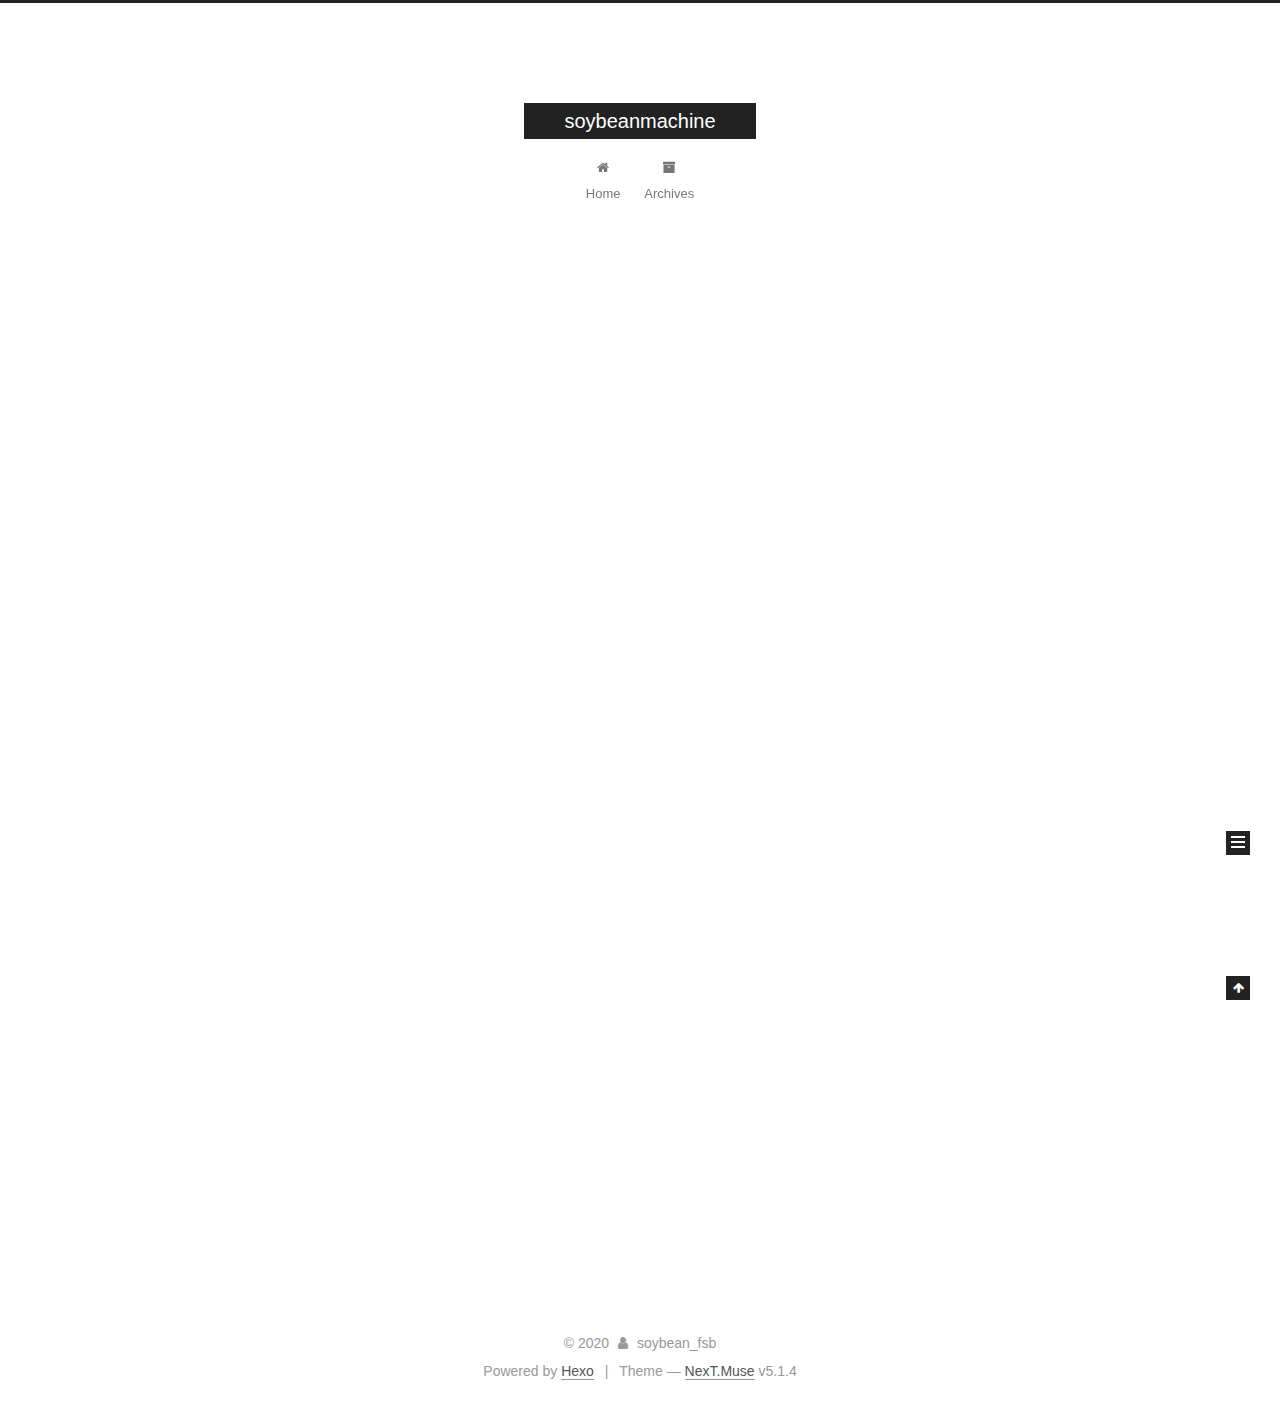
<file: index.html>
<!DOCTYPE html>



  


<html class="theme-next muse use-motion" lang="zh_CN">
<head>
  <meta charset="UTF-8"/>
<meta http-equiv="X-UA-Compatible" content="IE=edge" />
<meta name="viewport" content="width=device-width, initial-scale=1, maximum-scale=1"/>
<meta name="theme-color" content="#222">









<meta http-equiv="Cache-Control" content="no-transform" />
<meta http-equiv="Cache-Control" content="no-siteapp" />
















  
  
  <link href="/lib/fancybox/source/jquery.fancybox.css?v=2.1.5" rel="stylesheet" type="text/css" />







<link href="/lib/font-awesome/css/font-awesome.min.css?v=4.6.2" rel="stylesheet" type="text/css" />

<link href="/css/main.css?v=5.1.4" rel="stylesheet" type="text/css" />


  <link rel="apple-touch-icon" sizes="180x180" href="/images/apple-touch-icon-next.png?v=5.1.4">


  <link rel="icon" type="image/png" sizes="32x32" href="/images/favicon-32x32-next.png?v=5.1.4">


  <link rel="icon" type="image/png" sizes="16x16" href="/images/favicon-16x16-next.png?v=5.1.4">


  <link rel="mask-icon" href="/images/logo.svg?v=5.1.4" color="#222">





  <meta name="keywords" content="Hexo, NexT" />










<meta property="og:type" content="website">
<meta property="og:title" content="soybeanmachine">
<meta property="og:url" content="http://yoursite.com/index.html">
<meta property="og:site_name" content="soybeanmachine">
<meta property="og:locale" content="zh_CN">
<meta property="article:author" content="soybean_fsb">
<meta name="twitter:card" content="summary">



<script type="text/javascript" id="hexo.configurations">
  var NexT = window.NexT || {};
  var CONFIG = {
    root: '/',
    scheme: 'Muse',
    version: '5.1.4',
    sidebar: {"position":"left","display":"post","offset":12,"b2t":false,"scrollpercent":false,"onmobile":false},
    fancybox: true,
    tabs: true,
    motion: {"enable":true,"async":false,"transition":{"post_block":"fadeIn","post_header":"slideDownIn","post_body":"slideDownIn","coll_header":"slideLeftIn","sidebar":"slideUpIn"}},
    duoshuo: {
      userId: '0',
      author: 'Author'
    },
    algolia: {
      applicationID: '',
      apiKey: '',
      indexName: '',
      hits: {"per_page":10},
      labels: {"input_placeholder":"Search for Posts","hits_empty":"We didn't find any results for the search: ${query}","hits_stats":"${hits} results found in ${time} ms"}
    }
  };
</script>



  <link rel="canonical" href="http://yoursite.com/"/>





  <title>soybeanmachine</title>
  








<meta name="generator" content="Hexo 4.2.1"></head>

<body itemscope itemtype="http://schema.org/WebPage" lang="zh_CN">

  
  
    
  

  <div class="container sidebar-position-left 
  page-home">
    <div class="headband"></div>

    <header id="header" class="header" itemscope itemtype="http://schema.org/WPHeader">
      <div class="header-inner"><div class="site-brand-wrapper">
  <div class="site-meta ">
    

    <div class="custom-logo-site-title">
      <a href="/"  class="brand" rel="start">
        <span class="logo-line-before"><i></i></span>
        <span class="site-title">soybeanmachine</span>
        <span class="logo-line-after"><i></i></span>
      </a>
    </div>
      
        <p class="site-subtitle"></p>
      
  </div>

  <div class="site-nav-toggle">
    <button>
      <span class="btn-bar"></span>
      <span class="btn-bar"></span>
      <span class="btn-bar"></span>
    </button>
  </div>
</div>

<nav class="site-nav">
  

  
    <ul id="menu" class="menu">
      
        
        <li class="menu-item menu-item-home">
          <a href="/%20" rel="section">
            
              <i class="menu-item-icon fa fa-fw fa-home"></i> <br />
            
            Home
          </a>
        </li>
      
        
        <li class="menu-item menu-item-archives">
          <a href="/archives/%20" rel="section">
            
              <i class="menu-item-icon fa fa-fw fa-archive"></i> <br />
            
            Archives
          </a>
        </li>
      

      
    </ul>
  

  
</nav>



 </div>
    </header>

    <main id="main" class="main">
      <div class="main-inner">
        <div class="content-wrap">
          <div id="content" class="content">
            
  <section id="posts" class="posts-expand">
    
      

  

  
  
  

  <article class="post post-type-normal" itemscope itemtype="http://schema.org/Article">
  
  
  
  <div class="post-block">
    <link itemprop="mainEntityOfPage" href="http://yoursite.com/2020/07/19/hello-world/">

    <span hidden itemprop="author" itemscope itemtype="http://schema.org/Person">
      <meta itemprop="name" content="soybean_fsb">
      <meta itemprop="description" content="">
      <meta itemprop="image" content="/images/avatar.gif">
    </span>

    <span hidden itemprop="publisher" itemscope itemtype="http://schema.org/Organization">
      <meta itemprop="name" content="soybeanmachine">
    </span>

    
      <header class="post-header">

        
        
          <h1 class="post-title" itemprop="name headline">
                
                <a class="post-title-link" href="/2020/07/19/hello-world/" itemprop="url">Hello World</a></h1>
        

        <div class="post-meta">
          <span class="post-time">
            
              <span class="post-meta-item-icon">
                <i class="fa fa-calendar-o"></i>
              </span>
              
                <span class="post-meta-item-text">Posted on</span>
              
              <time title="Post created" itemprop="dateCreated datePublished" datetime="2020-07-19T02:09:01+08:00">
                2020-07-19
              </time>
            

            

            
          </span>

          

          
            
          

          
          

          

          

          

        </div>
      </header>
    

    
    
    
    <div class="post-body" itemprop="articleBody">

      
      

      
        
          
            <p>Welcome to <a href="https://hexo.io/" target="_blank" rel="noopener">Hexo</a>! This is your very first post. Check <a href="https://hexo.io/docs/" target="_blank" rel="noopener">documentation</a> for more info. If you get any problems when using Hexo, you can find the answer in <a href="https://hexo.io/docs/troubleshooting.html" target="_blank" rel="noopener">troubleshooting</a> or you can ask me on <a href="https://github.com/hexojs/hexo/issues" target="_blank" rel="noopener">GitHub</a>.</p>
<h2 id="Quick-Start"><a href="#Quick-Start" class="headerlink" title="Quick Start"></a>Quick Start</h2><h3 id="Create-a-new-post"><a href="#Create-a-new-post" class="headerlink" title="Create a new post"></a>Create a new post</h3><figure class="highlight bash"><table><tr><td class="gutter"><pre><span class="line">1</span><br></pre></td><td class="code"><pre><span class="line">$ hexo new <span class="string">"My New Post"</span></span><br></pre></td></tr></table></figure>

<p>More info: <a href="https://hexo.io/docs/writing.html" target="_blank" rel="noopener">Writing</a></p>
<h3 id="Run-server"><a href="#Run-server" class="headerlink" title="Run server"></a>Run server</h3><figure class="highlight bash"><table><tr><td class="gutter"><pre><span class="line">1</span><br></pre></td><td class="code"><pre><span class="line">$ hexo server</span><br></pre></td></tr></table></figure>

<p>More info: <a href="https://hexo.io/docs/server.html" target="_blank" rel="noopener">Server</a></p>
<h3 id="Generate-static-files"><a href="#Generate-static-files" class="headerlink" title="Generate static files"></a>Generate static files</h3><figure class="highlight bash"><table><tr><td class="gutter"><pre><span class="line">1</span><br></pre></td><td class="code"><pre><span class="line">$ hexo generate</span><br></pre></td></tr></table></figure>

<p>More info: <a href="https://hexo.io/docs/generating.html" target="_blank" rel="noopener">Generating</a></p>
<h3 id="Deploy-to-remote-sites"><a href="#Deploy-to-remote-sites" class="headerlink" title="Deploy to remote sites"></a>Deploy to remote sites</h3><figure class="highlight bash"><table><tr><td class="gutter"><pre><span class="line">1</span><br></pre></td><td class="code"><pre><span class="line">$ hexo deploy</span><br></pre></td></tr></table></figure>

<p>More info: <a href="https://hexo.io/docs/one-command-deployment.html" target="_blank" rel="noopener">Deployment</a></p>

          
        
      
    </div>
    
    
    

    

    

    

    <footer class="post-footer">
      

      

      

      
      
        <div class="post-eof"></div>
      
    </footer>
  </div>
  
  
  
  </article>


    
  </section>

  


          </div>
          


          

        </div>
        
          
  
  <div class="sidebar-toggle">
    <div class="sidebar-toggle-line-wrap">
      <span class="sidebar-toggle-line sidebar-toggle-line-first"></span>
      <span class="sidebar-toggle-line sidebar-toggle-line-middle"></span>
      <span class="sidebar-toggle-line sidebar-toggle-line-last"></span>
    </div>
  </div>

  <aside id="sidebar" class="sidebar">
    
    <div class="sidebar-inner">

      

      

      <section class="site-overview-wrap sidebar-panel sidebar-panel-active">
        <div class="site-overview">
          <div class="site-author motion-element" itemprop="author" itemscope itemtype="http://schema.org/Person">
            
              <p class="site-author-name" itemprop="name">soybean_fsb</p>
              <p class="site-description motion-element" itemprop="description"></p>
          </div>

          <nav class="site-state motion-element">

            
              <div class="site-state-item site-state-posts">
              
                <a href="/archives/%20%7C%7C%20archive">
              
                  <span class="site-state-item-count">1</span>
                  <span class="site-state-item-name">posts</span>
                </a>
              </div>
            

            

            

          </nav>

          

          

          
          

          
          

          

        </div>
      </section>

      

      

    </div>
  </aside>


        
      </div>
    </main>

    <footer id="footer" class="footer">
      <div class="footer-inner">
        <div class="copyright">&copy; <span itemprop="copyrightYear">2020</span>
  <span class="with-love">
    <i class="fa fa-user"></i>
  </span>
  <span class="author" itemprop="copyrightHolder">soybean_fsb</span>

  
</div>


  <div class="powered-by">Powered by <a class="theme-link" target="_blank" href="https://hexo.io">Hexo</a></div>



  <span class="post-meta-divider">|</span>



  <div class="theme-info">Theme &mdash; <a class="theme-link" target="_blank" href="https://github.com/iissnan/hexo-theme-next">NexT.Muse</a> v5.1.4</div>




        







        
      </div>
    </footer>

    
      <div class="back-to-top">
        <i class="fa fa-arrow-up"></i>
        
      </div>
    

    

  </div>

  

<script type="text/javascript">
  if (Object.prototype.toString.call(window.Promise) !== '[object Function]') {
    window.Promise = null;
  }
</script>









  












  
  
    <script type="text/javascript" src="/lib/jquery/index.js?v=2.1.3"></script>
  

  
  
    <script type="text/javascript" src="/lib/fastclick/lib/fastclick.min.js?v=1.0.6"></script>
  

  
  
    <script type="text/javascript" src="/lib/jquery_lazyload/jquery.lazyload.js?v=1.9.7"></script>
  

  
  
    <script type="text/javascript" src="/lib/velocity/velocity.min.js?v=1.2.1"></script>
  

  
  
    <script type="text/javascript" src="/lib/velocity/velocity.ui.min.js?v=1.2.1"></script>
  

  
  
    <script type="text/javascript" src="/lib/fancybox/source/jquery.fancybox.pack.js?v=2.1.5"></script>
  


  


  <script type="text/javascript" src="/js/src/utils.js?v=5.1.4"></script>

  <script type="text/javascript" src="/js/src/motion.js?v=5.1.4"></script>



  
  

  

  


  <script type="text/javascript" src="/js/src/bootstrap.js?v=5.1.4"></script>



  


  




	





  





  












  





  

  

  

  
  

  

  

  

</body>
</html>
</file>
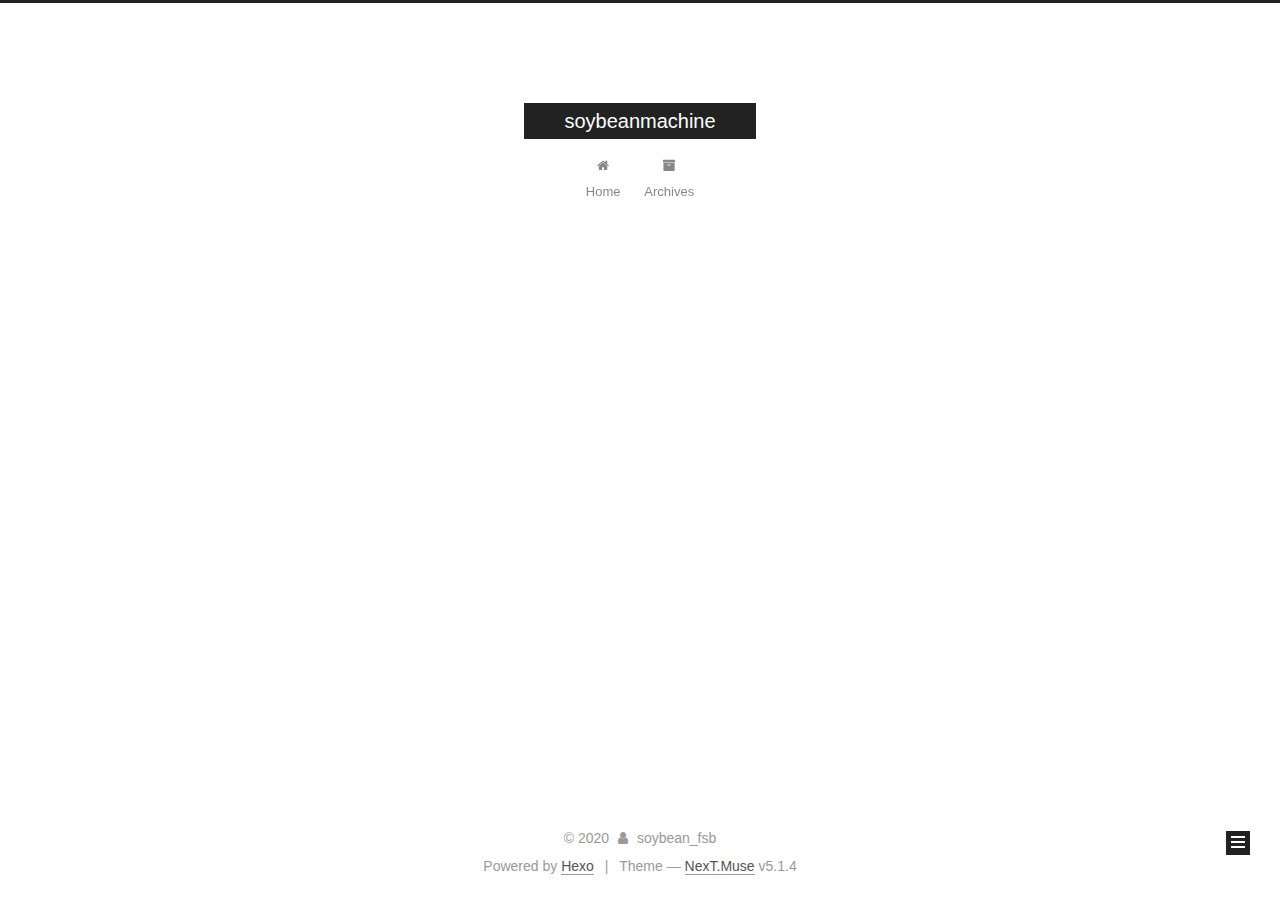
<file: archives/index.html>
<!DOCTYPE html>



  


<html class="theme-next muse use-motion" lang="zh_CN">
<head>
  <meta charset="UTF-8"/>
<meta http-equiv="X-UA-Compatible" content="IE=edge" />
<meta name="viewport" content="width=device-width, initial-scale=1, maximum-scale=1"/>
<meta name="theme-color" content="#222">









<meta http-equiv="Cache-Control" content="no-transform" />
<meta http-equiv="Cache-Control" content="no-siteapp" />
















  
  
  <link href="/lib/fancybox/source/jquery.fancybox.css?v=2.1.5" rel="stylesheet" type="text/css" />







<link href="/lib/font-awesome/css/font-awesome.min.css?v=4.6.2" rel="stylesheet" type="text/css" />

<link href="/css/main.css?v=5.1.4" rel="stylesheet" type="text/css" />


  <link rel="apple-touch-icon" sizes="180x180" href="/images/apple-touch-icon-next.png?v=5.1.4">


  <link rel="icon" type="image/png" sizes="32x32" href="/images/favicon-32x32-next.png?v=5.1.4">


  <link rel="icon" type="image/png" sizes="16x16" href="/images/favicon-16x16-next.png?v=5.1.4">


  <link rel="mask-icon" href="/images/logo.svg?v=5.1.4" color="#222">





  <meta name="keywords" content="Hexo, NexT" />










<meta property="og:type" content="website">
<meta property="og:title" content="soybeanmachine">
<meta property="og:url" content="http://yoursite.com/archives/index.html">
<meta property="og:site_name" content="soybeanmachine">
<meta property="og:locale" content="zh_CN">
<meta property="article:author" content="soybean_fsb">
<meta name="twitter:card" content="summary">



<script type="text/javascript" id="hexo.configurations">
  var NexT = window.NexT || {};
  var CONFIG = {
    root: '/',
    scheme: 'Muse',
    version: '5.1.4',
    sidebar: {"position":"left","display":"post","offset":12,"b2t":false,"scrollpercent":false,"onmobile":false},
    fancybox: true,
    tabs: true,
    motion: {"enable":true,"async":false,"transition":{"post_block":"fadeIn","post_header":"slideDownIn","post_body":"slideDownIn","coll_header":"slideLeftIn","sidebar":"slideUpIn"}},
    duoshuo: {
      userId: '0',
      author: 'Author'
    },
    algolia: {
      applicationID: '',
      apiKey: '',
      indexName: '',
      hits: {"per_page":10},
      labels: {"input_placeholder":"Search for Posts","hits_empty":"We didn't find any results for the search: ${query}","hits_stats":"${hits} results found in ${time} ms"}
    }
  };
</script>



  <link rel="canonical" href="http://yoursite.com/archives/"/>





  <title>Archive | soybeanmachine</title>
  








<meta name="generator" content="Hexo 4.2.1"></head>

<body itemscope itemtype="http://schema.org/WebPage" lang="zh_CN">

  
  
    
  

  <div class="container sidebar-position-left page-archive">
    <div class="headband"></div>

    <header id="header" class="header" itemscope itemtype="http://schema.org/WPHeader">
      <div class="header-inner"><div class="site-brand-wrapper">
  <div class="site-meta ">
    

    <div class="custom-logo-site-title">
      <a href="/"  class="brand" rel="start">
        <span class="logo-line-before"><i></i></span>
        <span class="site-title">soybeanmachine</span>
        <span class="logo-line-after"><i></i></span>
      </a>
    </div>
      
        <p class="site-subtitle"></p>
      
  </div>

  <div class="site-nav-toggle">
    <button>
      <span class="btn-bar"></span>
      <span class="btn-bar"></span>
      <span class="btn-bar"></span>
    </button>
  </div>
</div>

<nav class="site-nav">
  

  
    <ul id="menu" class="menu">
      
        
        <li class="menu-item menu-item-home">
          <a href="/%20" rel="section">
            
              <i class="menu-item-icon fa fa-fw fa-home"></i> <br />
            
            Home
          </a>
        </li>
      
        
        <li class="menu-item menu-item-archives">
          <a href="/archives/%20" rel="section">
            
              <i class="menu-item-icon fa fa-fw fa-archive"></i> <br />
            
            Archives
          </a>
        </li>
      

      
    </ul>
  

  
</nav>



 </div>
    </header>

    <main id="main" class="main">
      <div class="main-inner">
        <div class="content-wrap">
          <div id="content" class="content">
            

  
  
  
  <div class="post-block archive">
    <div id="posts" class="posts-collapse">
      <span class="archive-move-on"></span>

      <span class="archive-page-counter">
        
        
        
          
        
        Um..! 1 post. Keep on posting.
      </span>

      

        
        
        

        
          
          <div class="collection-title">
            <h1 class="archive-year" id="archive-year-2020">2020</h1>
          </div>
        
        

        

  <article class="post post-type-normal" itemscope itemtype="http://schema.org/Article">
    <header class="post-header">

      <h2 class="post-title">
        
            <a class="post-title-link" href="/2020/07/19/hello-world/" itemprop="url">
              
                <span itemprop="name">Hello World</span>
              
            </a>
        
      </h2>

      <div class="post-meta">
        <time class="post-time" itemprop="dateCreated"
              datetime="2020-07-19T02:09:01+08:00"
              content="2020-07-19" >
          07-19
        </time>
      </div>

    </header>
  </article>



      

    </div>
  </div>
  
  
  

  



          </div>
          


          

        </div>
        
          
  
  <div class="sidebar-toggle">
    <div class="sidebar-toggle-line-wrap">
      <span class="sidebar-toggle-line sidebar-toggle-line-first"></span>
      <span class="sidebar-toggle-line sidebar-toggle-line-middle"></span>
      <span class="sidebar-toggle-line sidebar-toggle-line-last"></span>
    </div>
  </div>

  <aside id="sidebar" class="sidebar">
    
    <div class="sidebar-inner">

      

      

      <section class="site-overview-wrap sidebar-panel sidebar-panel-active">
        <div class="site-overview">
          <div class="site-author motion-element" itemprop="author" itemscope itemtype="http://schema.org/Person">
            
              <p class="site-author-name" itemprop="name">soybean_fsb</p>
              <p class="site-description motion-element" itemprop="description"></p>
          </div>

          <nav class="site-state motion-element">

            
              <div class="site-state-item site-state-posts">
              
                <a href="/archives/%20%7C%7C%20archive">
              
                  <span class="site-state-item-count">1</span>
                  <span class="site-state-item-name">posts</span>
                </a>
              </div>
            

            

            

          </nav>

          

          

          
          

          
          

          

        </div>
      </section>

      

      

    </div>
  </aside>


        
      </div>
    </main>

    <footer id="footer" class="footer">
      <div class="footer-inner">
        <div class="copyright">&copy; <span itemprop="copyrightYear">2020</span>
  <span class="with-love">
    <i class="fa fa-user"></i>
  </span>
  <span class="author" itemprop="copyrightHolder">soybean_fsb</span>

  
</div>


  <div class="powered-by">Powered by <a class="theme-link" target="_blank" href="https://hexo.io">Hexo</a></div>



  <span class="post-meta-divider">|</span>



  <div class="theme-info">Theme &mdash; <a class="theme-link" target="_blank" href="https://github.com/iissnan/hexo-theme-next">NexT.Muse</a> v5.1.4</div>




        







        
      </div>
    </footer>

    
      <div class="back-to-top">
        <i class="fa fa-arrow-up"></i>
        
      </div>
    

    

  </div>

  

<script type="text/javascript">
  if (Object.prototype.toString.call(window.Promise) !== '[object Function]') {
    window.Promise = null;
  }
</script>









  












  
  
    <script type="text/javascript" src="/lib/jquery/index.js?v=2.1.3"></script>
  

  
  
    <script type="text/javascript" src="/lib/fastclick/lib/fastclick.min.js?v=1.0.6"></script>
  

  
  
    <script type="text/javascript" src="/lib/jquery_lazyload/jquery.lazyload.js?v=1.9.7"></script>
  

  
  
    <script type="text/javascript" src="/lib/velocity/velocity.min.js?v=1.2.1"></script>
  

  
  
    <script type="text/javascript" src="/lib/velocity/velocity.ui.min.js?v=1.2.1"></script>
  

  
  
    <script type="text/javascript" src="/lib/fancybox/source/jquery.fancybox.pack.js?v=2.1.5"></script>
  


  


  <script type="text/javascript" src="/js/src/utils.js?v=5.1.4"></script>

  <script type="text/javascript" src="/js/src/motion.js?v=5.1.4"></script>



  
  

  

  


  <script type="text/javascript" src="/js/src/bootstrap.js?v=5.1.4"></script>



  


  




	





  





  












  





  

  

  

  
  

  

  

  

</body>
</html>
</file>
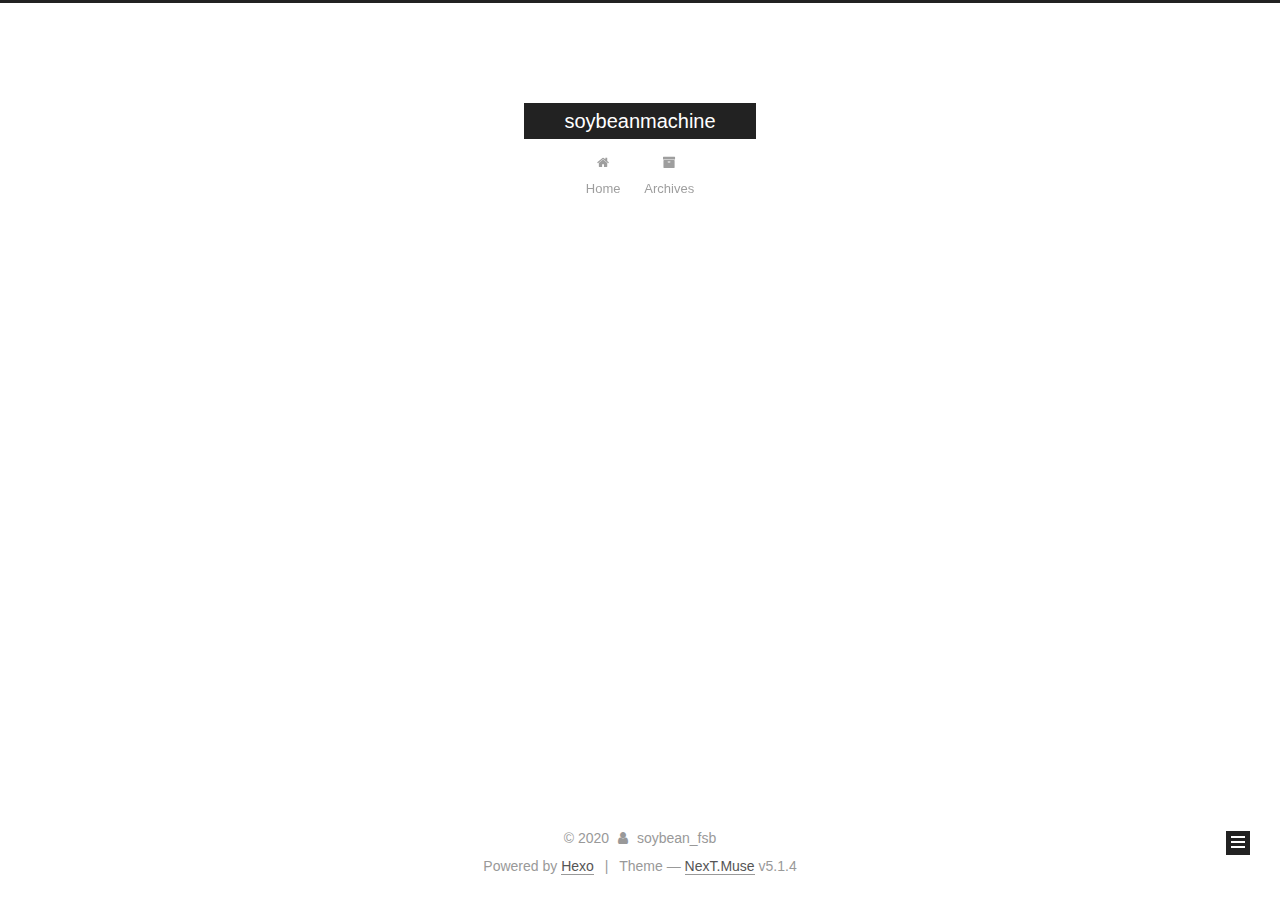
<file: archives/2020/index.html>
<!DOCTYPE html>



  


<html class="theme-next muse use-motion" lang="zh_CN">
<head>
  <meta charset="UTF-8"/>
<meta http-equiv="X-UA-Compatible" content="IE=edge" />
<meta name="viewport" content="width=device-width, initial-scale=1, maximum-scale=1"/>
<meta name="theme-color" content="#222">









<meta http-equiv="Cache-Control" content="no-transform" />
<meta http-equiv="Cache-Control" content="no-siteapp" />
















  
  
  <link href="/lib/fancybox/source/jquery.fancybox.css?v=2.1.5" rel="stylesheet" type="text/css" />







<link href="/lib/font-awesome/css/font-awesome.min.css?v=4.6.2" rel="stylesheet" type="text/css" />

<link href="/css/main.css?v=5.1.4" rel="stylesheet" type="text/css" />


  <link rel="apple-touch-icon" sizes="180x180" href="/images/apple-touch-icon-next.png?v=5.1.4">


  <link rel="icon" type="image/png" sizes="32x32" href="/images/favicon-32x32-next.png?v=5.1.4">


  <link rel="icon" type="image/png" sizes="16x16" href="/images/favicon-16x16-next.png?v=5.1.4">


  <link rel="mask-icon" href="/images/logo.svg?v=5.1.4" color="#222">





  <meta name="keywords" content="Hexo, NexT" />










<meta property="og:type" content="website">
<meta property="og:title" content="soybeanmachine">
<meta property="og:url" content="http://yoursite.com/archives/2020/index.html">
<meta property="og:site_name" content="soybeanmachine">
<meta property="og:locale" content="zh_CN">
<meta property="article:author" content="soybean_fsb">
<meta name="twitter:card" content="summary">



<script type="text/javascript" id="hexo.configurations">
  var NexT = window.NexT || {};
  var CONFIG = {
    root: '/',
    scheme: 'Muse',
    version: '5.1.4',
    sidebar: {"position":"left","display":"post","offset":12,"b2t":false,"scrollpercent":false,"onmobile":false},
    fancybox: true,
    tabs: true,
    motion: {"enable":true,"async":false,"transition":{"post_block":"fadeIn","post_header":"slideDownIn","post_body":"slideDownIn","coll_header":"slideLeftIn","sidebar":"slideUpIn"}},
    duoshuo: {
      userId: '0',
      author: 'Author'
    },
    algolia: {
      applicationID: '',
      apiKey: '',
      indexName: '',
      hits: {"per_page":10},
      labels: {"input_placeholder":"Search for Posts","hits_empty":"We didn't find any results for the search: ${query}","hits_stats":"${hits} results found in ${time} ms"}
    }
  };
</script>



  <link rel="canonical" href="http://yoursite.com/archives/2020/"/>





  <title>Archive | soybeanmachine</title>
  








<meta name="generator" content="Hexo 4.2.1"></head>

<body itemscope itemtype="http://schema.org/WebPage" lang="zh_CN">

  
  
    
  

  <div class="container sidebar-position-left page-archive">
    <div class="headband"></div>

    <header id="header" class="header" itemscope itemtype="http://schema.org/WPHeader">
      <div class="header-inner"><div class="site-brand-wrapper">
  <div class="site-meta ">
    

    <div class="custom-logo-site-title">
      <a href="/"  class="brand" rel="start">
        <span class="logo-line-before"><i></i></span>
        <span class="site-title">soybeanmachine</span>
        <span class="logo-line-after"><i></i></span>
      </a>
    </div>
      
        <p class="site-subtitle"></p>
      
  </div>

  <div class="site-nav-toggle">
    <button>
      <span class="btn-bar"></span>
      <span class="btn-bar"></span>
      <span class="btn-bar"></span>
    </button>
  </div>
</div>

<nav class="site-nav">
  

  
    <ul id="menu" class="menu">
      
        
        <li class="menu-item menu-item-home">
          <a href="/%20" rel="section">
            
              <i class="menu-item-icon fa fa-fw fa-home"></i> <br />
            
            Home
          </a>
        </li>
      
        
        <li class="menu-item menu-item-archives">
          <a href="/archives/%20" rel="section">
            
              <i class="menu-item-icon fa fa-fw fa-archive"></i> <br />
            
            Archives
          </a>
        </li>
      

      
    </ul>
  

  
</nav>



 </div>
    </header>

    <main id="main" class="main">
      <div class="main-inner">
        <div class="content-wrap">
          <div id="content" class="content">
            

  
  
  
  <div class="post-block archive">
    <div id="posts" class="posts-collapse">
      <span class="archive-move-on"></span>

      <span class="archive-page-counter">
        
        
        
          
        
        Um..! 1 post. Keep on posting.
      </span>

      

        
        
        

        
          
          <div class="collection-title">
            <h1 class="archive-year" id="archive-year-2020">2020</h1>
          </div>
        
        

        

  <article class="post post-type-normal" itemscope itemtype="http://schema.org/Article">
    <header class="post-header">

      <h2 class="post-title">
        
            <a class="post-title-link" href="/2020/07/19/hello-world/" itemprop="url">
              
                <span itemprop="name">Hello World</span>
              
            </a>
        
      </h2>

      <div class="post-meta">
        <time class="post-time" itemprop="dateCreated"
              datetime="2020-07-19T02:09:01+08:00"
              content="2020-07-19" >
          07-19
        </time>
      </div>

    </header>
  </article>



      

    </div>
  </div>
  
  
  

  



          </div>
          


          

        </div>
        
          
  
  <div class="sidebar-toggle">
    <div class="sidebar-toggle-line-wrap">
      <span class="sidebar-toggle-line sidebar-toggle-line-first"></span>
      <span class="sidebar-toggle-line sidebar-toggle-line-middle"></span>
      <span class="sidebar-toggle-line sidebar-toggle-line-last"></span>
    </div>
  </div>

  <aside id="sidebar" class="sidebar">
    
    <div class="sidebar-inner">

      

      

      <section class="site-overview-wrap sidebar-panel sidebar-panel-active">
        <div class="site-overview">
          <div class="site-author motion-element" itemprop="author" itemscope itemtype="http://schema.org/Person">
            
              <p class="site-author-name" itemprop="name">soybean_fsb</p>
              <p class="site-description motion-element" itemprop="description"></p>
          </div>

          <nav class="site-state motion-element">

            
              <div class="site-state-item site-state-posts">
              
                <a href="/archives/%20%7C%7C%20archive">
              
                  <span class="site-state-item-count">1</span>
                  <span class="site-state-item-name">posts</span>
                </a>
              </div>
            

            

            

          </nav>

          

          

          
          

          
          

          

        </div>
      </section>

      

      

    </div>
  </aside>


        
      </div>
    </main>

    <footer id="footer" class="footer">
      <div class="footer-inner">
        <div class="copyright">&copy; <span itemprop="copyrightYear">2020</span>
  <span class="with-love">
    <i class="fa fa-user"></i>
  </span>
  <span class="author" itemprop="copyrightHolder">soybean_fsb</span>

  
</div>


  <div class="powered-by">Powered by <a class="theme-link" target="_blank" href="https://hexo.io">Hexo</a></div>



  <span class="post-meta-divider">|</span>



  <div class="theme-info">Theme &mdash; <a class="theme-link" target="_blank" href="https://github.com/iissnan/hexo-theme-next">NexT.Muse</a> v5.1.4</div>




        







        
      </div>
    </footer>

    
      <div class="back-to-top">
        <i class="fa fa-arrow-up"></i>
        
      </div>
    

    

  </div>

  

<script type="text/javascript">
  if (Object.prototype.toString.call(window.Promise) !== '[object Function]') {
    window.Promise = null;
  }
</script>









  












  
  
    <script type="text/javascript" src="/lib/jquery/index.js?v=2.1.3"></script>
  

  
  
    <script type="text/javascript" src="/lib/fastclick/lib/fastclick.min.js?v=1.0.6"></script>
  

  
  
    <script type="text/javascript" src="/lib/jquery_lazyload/jquery.lazyload.js?v=1.9.7"></script>
  

  
  
    <script type="text/javascript" src="/lib/velocity/velocity.min.js?v=1.2.1"></script>
  

  
  
    <script type="text/javascript" src="/lib/velocity/velocity.ui.min.js?v=1.2.1"></script>
  

  
  
    <script type="text/javascript" src="/lib/fancybox/source/jquery.fancybox.pack.js?v=2.1.5"></script>
  


  


  <script type="text/javascript" src="/js/src/utils.js?v=5.1.4"></script>

  <script type="text/javascript" src="/js/src/motion.js?v=5.1.4"></script>



  
  

  

  


  <script type="text/javascript" src="/js/src/bootstrap.js?v=5.1.4"></script>



  


  




	





  





  












  





  

  

  

  
  

  

  

  

</body>
</html>
</file>
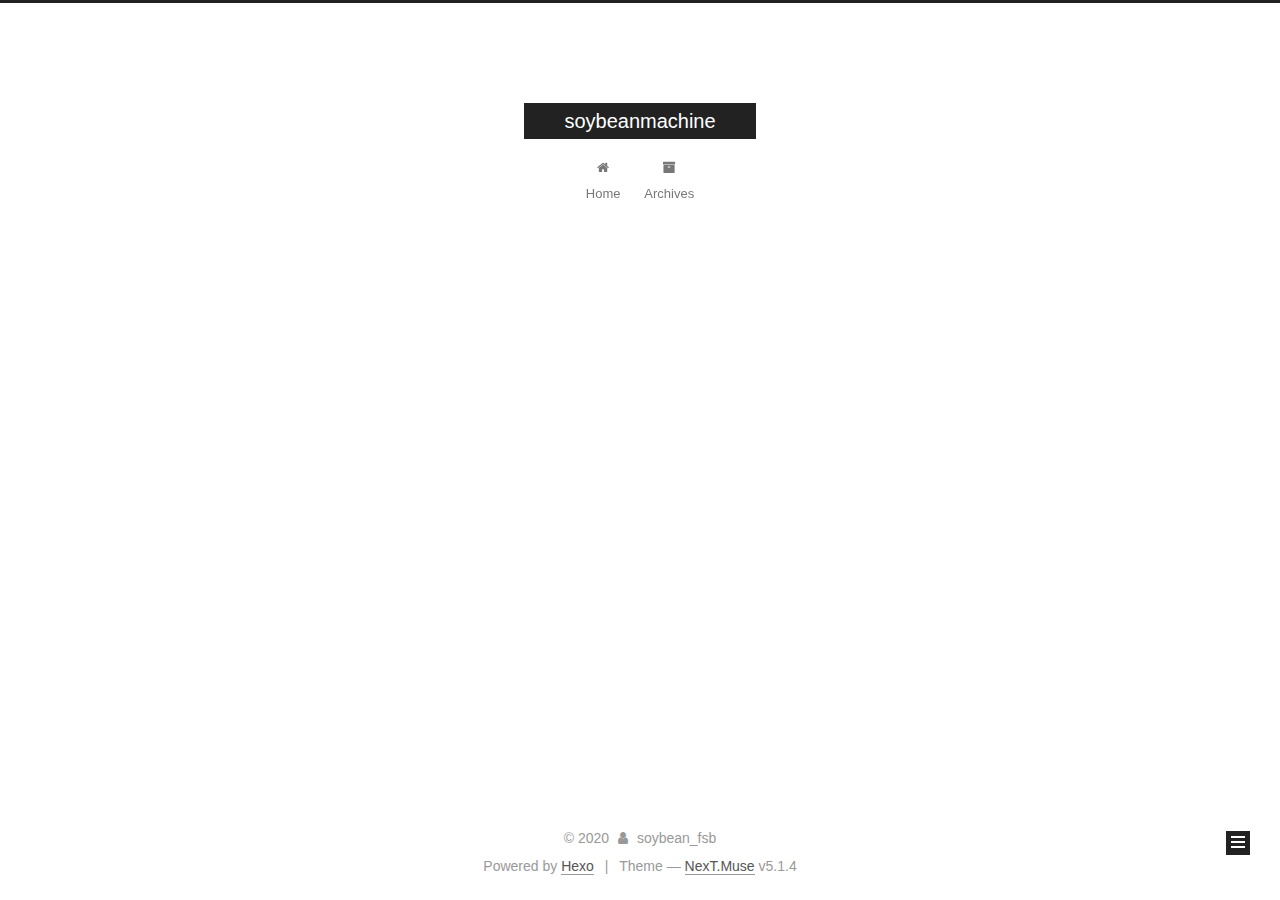
<file: archives/2020/07/index.html>
<!DOCTYPE html>



  


<html class="theme-next muse use-motion" lang="zh_CN">
<head>
  <meta charset="UTF-8"/>
<meta http-equiv="X-UA-Compatible" content="IE=edge" />
<meta name="viewport" content="width=device-width, initial-scale=1, maximum-scale=1"/>
<meta name="theme-color" content="#222">









<meta http-equiv="Cache-Control" content="no-transform" />
<meta http-equiv="Cache-Control" content="no-siteapp" />
















  
  
  <link href="/lib/fancybox/source/jquery.fancybox.css?v=2.1.5" rel="stylesheet" type="text/css" />







<link href="/lib/font-awesome/css/font-awesome.min.css?v=4.6.2" rel="stylesheet" type="text/css" />

<link href="/css/main.css?v=5.1.4" rel="stylesheet" type="text/css" />


  <link rel="apple-touch-icon" sizes="180x180" href="/images/apple-touch-icon-next.png?v=5.1.4">


  <link rel="icon" type="image/png" sizes="32x32" href="/images/favicon-32x32-next.png?v=5.1.4">


  <link rel="icon" type="image/png" sizes="16x16" href="/images/favicon-16x16-next.png?v=5.1.4">


  <link rel="mask-icon" href="/images/logo.svg?v=5.1.4" color="#222">





  <meta name="keywords" content="Hexo, NexT" />










<meta property="og:type" content="website">
<meta property="og:title" content="soybeanmachine">
<meta property="og:url" content="http://yoursite.com/archives/2020/07/index.html">
<meta property="og:site_name" content="soybeanmachine">
<meta property="og:locale" content="zh_CN">
<meta property="article:author" content="soybean_fsb">
<meta name="twitter:card" content="summary">



<script type="text/javascript" id="hexo.configurations">
  var NexT = window.NexT || {};
  var CONFIG = {
    root: '/',
    scheme: 'Muse',
    version: '5.1.4',
    sidebar: {"position":"left","display":"post","offset":12,"b2t":false,"scrollpercent":false,"onmobile":false},
    fancybox: true,
    tabs: true,
    motion: {"enable":true,"async":false,"transition":{"post_block":"fadeIn","post_header":"slideDownIn","post_body":"slideDownIn","coll_header":"slideLeftIn","sidebar":"slideUpIn"}},
    duoshuo: {
      userId: '0',
      author: 'Author'
    },
    algolia: {
      applicationID: '',
      apiKey: '',
      indexName: '',
      hits: {"per_page":10},
      labels: {"input_placeholder":"Search for Posts","hits_empty":"We didn't find any results for the search: ${query}","hits_stats":"${hits} results found in ${time} ms"}
    }
  };
</script>



  <link rel="canonical" href="http://yoursite.com/archives/2020/07/"/>





  <title>Archive | soybeanmachine</title>
  








<meta name="generator" content="Hexo 4.2.1"></head>

<body itemscope itemtype="http://schema.org/WebPage" lang="zh_CN">

  
  
    
  

  <div class="container sidebar-position-left page-archive">
    <div class="headband"></div>

    <header id="header" class="header" itemscope itemtype="http://schema.org/WPHeader">
      <div class="header-inner"><div class="site-brand-wrapper">
  <div class="site-meta ">
    

    <div class="custom-logo-site-title">
      <a href="/"  class="brand" rel="start">
        <span class="logo-line-before"><i></i></span>
        <span class="site-title">soybeanmachine</span>
        <span class="logo-line-after"><i></i></span>
      </a>
    </div>
      
        <p class="site-subtitle"></p>
      
  </div>

  <div class="site-nav-toggle">
    <button>
      <span class="btn-bar"></span>
      <span class="btn-bar"></span>
      <span class="btn-bar"></span>
    </button>
  </div>
</div>

<nav class="site-nav">
  

  
    <ul id="menu" class="menu">
      
        
        <li class="menu-item menu-item-home">
          <a href="/%20" rel="section">
            
              <i class="menu-item-icon fa fa-fw fa-home"></i> <br />
            
            Home
          </a>
        </li>
      
        
        <li class="menu-item menu-item-archives">
          <a href="/archives/%20" rel="section">
            
              <i class="menu-item-icon fa fa-fw fa-archive"></i> <br />
            
            Archives
          </a>
        </li>
      

      
    </ul>
  

  
</nav>



 </div>
    </header>

    <main id="main" class="main">
      <div class="main-inner">
        <div class="content-wrap">
          <div id="content" class="content">
            

  
  
  
  <div class="post-block archive">
    <div id="posts" class="posts-collapse">
      <span class="archive-move-on"></span>

      <span class="archive-page-counter">
        
        
        
          
        
        Um..! 1 post. Keep on posting.
      </span>

      

        
        
        

        
          
          <div class="collection-title">
            <h1 class="archive-year" id="archive-year-2020">2020</h1>
          </div>
        
        

        

  <article class="post post-type-normal" itemscope itemtype="http://schema.org/Article">
    <header class="post-header">

      <h2 class="post-title">
        
            <a class="post-title-link" href="/2020/07/19/hello-world/" itemprop="url">
              
                <span itemprop="name">Hello World</span>
              
            </a>
        
      </h2>

      <div class="post-meta">
        <time class="post-time" itemprop="dateCreated"
              datetime="2020-07-19T02:09:01+08:00"
              content="2020-07-19" >
          07-19
        </time>
      </div>

    </header>
  </article>



      

    </div>
  </div>
  
  
  

  



          </div>
          


          

        </div>
        
          
  
  <div class="sidebar-toggle">
    <div class="sidebar-toggle-line-wrap">
      <span class="sidebar-toggle-line sidebar-toggle-line-first"></span>
      <span class="sidebar-toggle-line sidebar-toggle-line-middle"></span>
      <span class="sidebar-toggle-line sidebar-toggle-line-last"></span>
    </div>
  </div>

  <aside id="sidebar" class="sidebar">
    
    <div class="sidebar-inner">

      

      

      <section class="site-overview-wrap sidebar-panel sidebar-panel-active">
        <div class="site-overview">
          <div class="site-author motion-element" itemprop="author" itemscope itemtype="http://schema.org/Person">
            
              <p class="site-author-name" itemprop="name">soybean_fsb</p>
              <p class="site-description motion-element" itemprop="description"></p>
          </div>

          <nav class="site-state motion-element">

            
              <div class="site-state-item site-state-posts">
              
                <a href="/archives/%20%7C%7C%20archive">
              
                  <span class="site-state-item-count">1</span>
                  <span class="site-state-item-name">posts</span>
                </a>
              </div>
            

            

            

          </nav>

          

          

          
          

          
          

          

        </div>
      </section>

      

      

    </div>
  </aside>


        
      </div>
    </main>

    <footer id="footer" class="footer">
      <div class="footer-inner">
        <div class="copyright">&copy; <span itemprop="copyrightYear">2020</span>
  <span class="with-love">
    <i class="fa fa-user"></i>
  </span>
  <span class="author" itemprop="copyrightHolder">soybean_fsb</span>

  
</div>


  <div class="powered-by">Powered by <a class="theme-link" target="_blank" href="https://hexo.io">Hexo</a></div>



  <span class="post-meta-divider">|</span>



  <div class="theme-info">Theme &mdash; <a class="theme-link" target="_blank" href="https://github.com/iissnan/hexo-theme-next">NexT.Muse</a> v5.1.4</div>




        







        
      </div>
    </footer>

    
      <div class="back-to-top">
        <i class="fa fa-arrow-up"></i>
        
      </div>
    

    

  </div>

  

<script type="text/javascript">
  if (Object.prototype.toString.call(window.Promise) !== '[object Function]') {
    window.Promise = null;
  }
</script>









  












  
  
    <script type="text/javascript" src="/lib/jquery/index.js?v=2.1.3"></script>
  

  
  
    <script type="text/javascript" src="/lib/fastclick/lib/fastclick.min.js?v=1.0.6"></script>
  

  
  
    <script type="text/javascript" src="/lib/jquery_lazyload/jquery.lazyload.js?v=1.9.7"></script>
  

  
  
    <script type="text/javascript" src="/lib/velocity/velocity.min.js?v=1.2.1"></script>
  

  
  
    <script type="text/javascript" src="/lib/velocity/velocity.ui.min.js?v=1.2.1"></script>
  

  
  
    <script type="text/javascript" src="/lib/fancybox/source/jquery.fancybox.pack.js?v=2.1.5"></script>
  


  


  <script type="text/javascript" src="/js/src/utils.js?v=5.1.4"></script>

  <script type="text/javascript" src="/js/src/motion.js?v=5.1.4"></script>



  
  

  

  


  <script type="text/javascript" src="/js/src/bootstrap.js?v=5.1.4"></script>



  


  




	





  





  












  





  

  

  

  
  

  

  

  

</body>
</html>
</file>
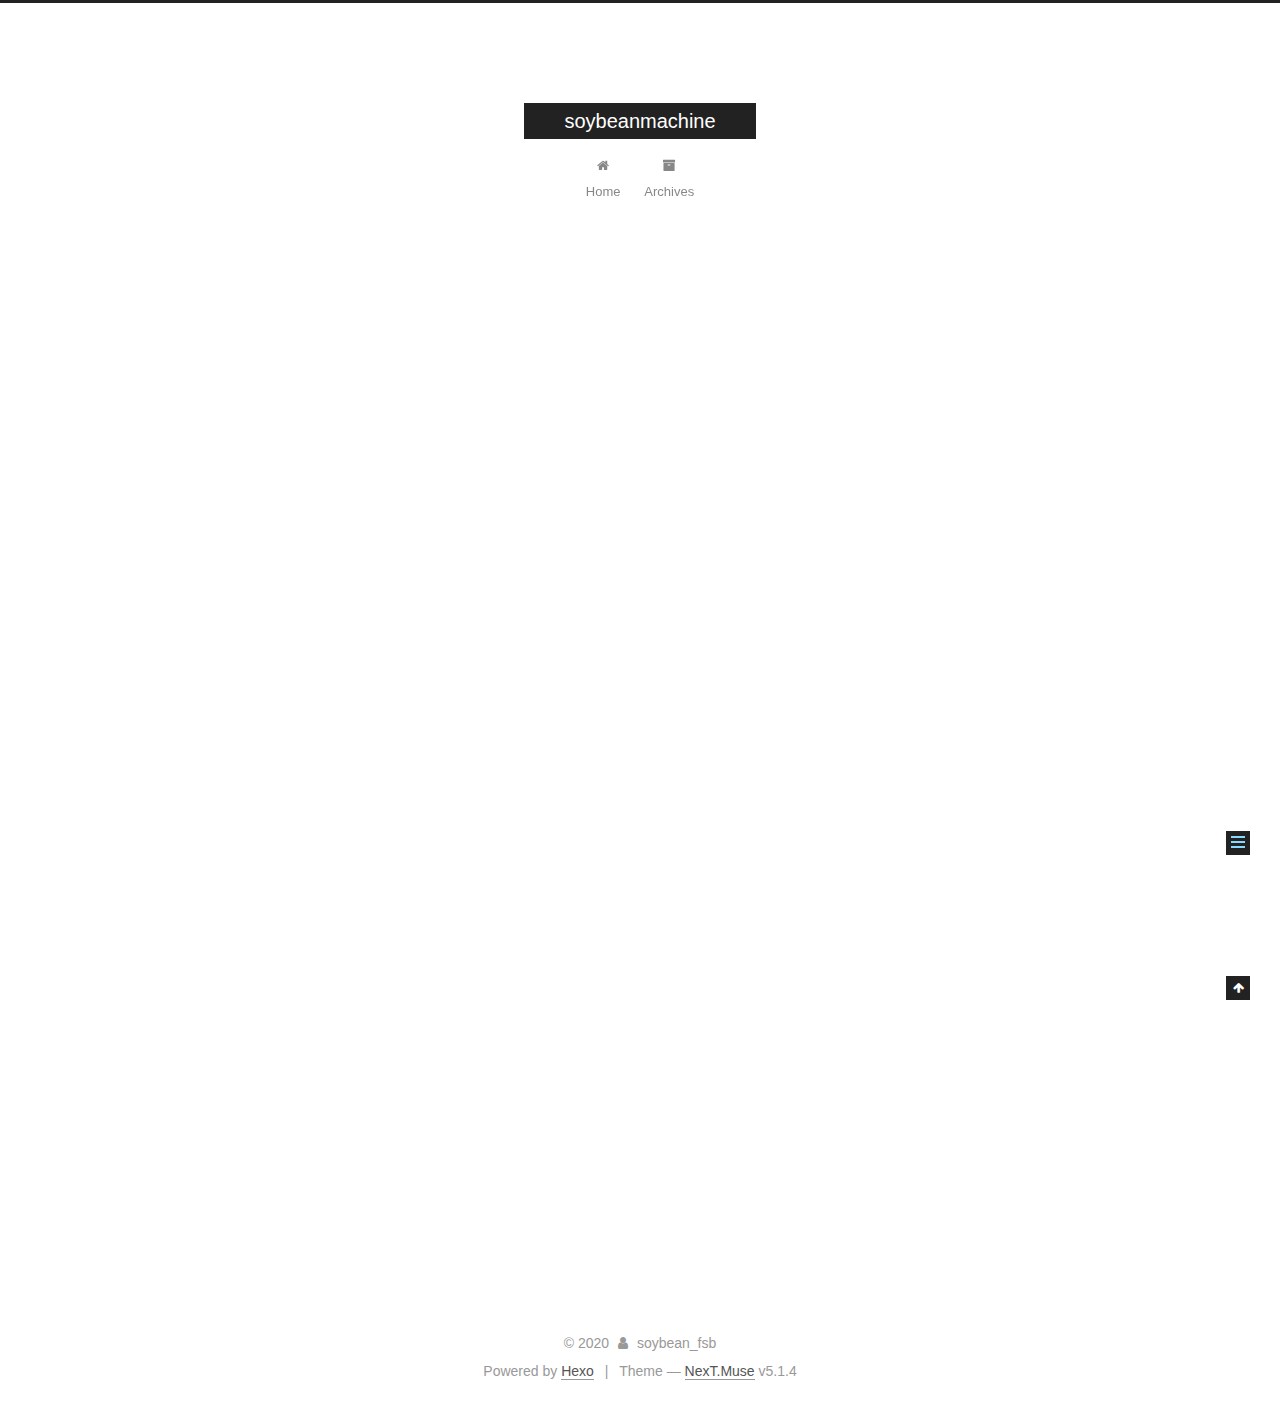
<file: 2020/07/19/hello-world/index.html>
<!DOCTYPE html>



  


<html class="theme-next muse use-motion" lang="zh_CN">
<head>
  <meta charset="UTF-8"/>
<meta http-equiv="X-UA-Compatible" content="IE=edge" />
<meta name="viewport" content="width=device-width, initial-scale=1, maximum-scale=1"/>
<meta name="theme-color" content="#222">









<meta http-equiv="Cache-Control" content="no-transform" />
<meta http-equiv="Cache-Control" content="no-siteapp" />
















  
  
  <link href="/lib/fancybox/source/jquery.fancybox.css?v=2.1.5" rel="stylesheet" type="text/css" />







<link href="/lib/font-awesome/css/font-awesome.min.css?v=4.6.2" rel="stylesheet" type="text/css" />

<link href="/css/main.css?v=5.1.4" rel="stylesheet" type="text/css" />


  <link rel="apple-touch-icon" sizes="180x180" href="/images/apple-touch-icon-next.png?v=5.1.4">


  <link rel="icon" type="image/png" sizes="32x32" href="/images/favicon-32x32-next.png?v=5.1.4">


  <link rel="icon" type="image/png" sizes="16x16" href="/images/favicon-16x16-next.png?v=5.1.4">


  <link rel="mask-icon" href="/images/logo.svg?v=5.1.4" color="#222">





  <meta name="keywords" content="Hexo, NexT" />










<meta name="description" content="Welcome to Hexo! This is your very first post. Check documentation for more info. If you get any problems when using Hexo, you can find the answer in troubleshooting or you can ask me on GitHub. Quick">
<meta property="og:type" content="article">
<meta property="og:title" content="Hello World">
<meta property="og:url" content="http://yoursite.com/2020/07/19/hello-world/index.html">
<meta property="og:site_name" content="soybeanmachine">
<meta property="og:description" content="Welcome to Hexo! This is your very first post. Check documentation for more info. If you get any problems when using Hexo, you can find the answer in troubleshooting or you can ask me on GitHub. Quick">
<meta property="og:locale" content="zh_CN">
<meta property="article:published_time" content="2020-07-18T18:09:01.518Z">
<meta property="article:modified_time" content="2020-07-18T18:09:01.518Z">
<meta property="article:author" content="soybean_fsb">
<meta name="twitter:card" content="summary">



<script type="text/javascript" id="hexo.configurations">
  var NexT = window.NexT || {};
  var CONFIG = {
    root: '/',
    scheme: 'Muse',
    version: '5.1.4',
    sidebar: {"position":"left","display":"post","offset":12,"b2t":false,"scrollpercent":false,"onmobile":false},
    fancybox: true,
    tabs: true,
    motion: {"enable":true,"async":false,"transition":{"post_block":"fadeIn","post_header":"slideDownIn","post_body":"slideDownIn","coll_header":"slideLeftIn","sidebar":"slideUpIn"}},
    duoshuo: {
      userId: '0',
      author: 'Author'
    },
    algolia: {
      applicationID: '',
      apiKey: '',
      indexName: '',
      hits: {"per_page":10},
      labels: {"input_placeholder":"Search for Posts","hits_empty":"We didn't find any results for the search: ${query}","hits_stats":"${hits} results found in ${time} ms"}
    }
  };
</script>



  <link rel="canonical" href="http://yoursite.com/2020/07/19/hello-world/"/>





  <title>Hello World | soybeanmachine</title>
  








<meta name="generator" content="Hexo 4.2.1"></head>

<body itemscope itemtype="http://schema.org/WebPage" lang="zh_CN">

  
  
    
  

  <div class="container sidebar-position-left page-post-detail">
    <div class="headband"></div>

    <header id="header" class="header" itemscope itemtype="http://schema.org/WPHeader">
      <div class="header-inner"><div class="site-brand-wrapper">
  <div class="site-meta ">
    

    <div class="custom-logo-site-title">
      <a href="/"  class="brand" rel="start">
        <span class="logo-line-before"><i></i></span>
        <span class="site-title">soybeanmachine</span>
        <span class="logo-line-after"><i></i></span>
      </a>
    </div>
      
        <p class="site-subtitle"></p>
      
  </div>

  <div class="site-nav-toggle">
    <button>
      <span class="btn-bar"></span>
      <span class="btn-bar"></span>
      <span class="btn-bar"></span>
    </button>
  </div>
</div>

<nav class="site-nav">
  

  
    <ul id="menu" class="menu">
      
        
        <li class="menu-item menu-item-home">
          <a href="/%20" rel="section">
            
              <i class="menu-item-icon fa fa-fw fa-home"></i> <br />
            
            Home
          </a>
        </li>
      
        
        <li class="menu-item menu-item-archives">
          <a href="/archives/%20" rel="section">
            
              <i class="menu-item-icon fa fa-fw fa-archive"></i> <br />
            
            Archives
          </a>
        </li>
      

      
    </ul>
  

  
</nav>



 </div>
    </header>

    <main id="main" class="main">
      <div class="main-inner">
        <div class="content-wrap">
          <div id="content" class="content">
            

  <div id="posts" class="posts-expand">
    

  

  
  
  

  <article class="post post-type-normal" itemscope itemtype="http://schema.org/Article">
  
  
  
  <div class="post-block">
    <link itemprop="mainEntityOfPage" href="http://yoursite.com/2020/07/19/hello-world/">

    <span hidden itemprop="author" itemscope itemtype="http://schema.org/Person">
      <meta itemprop="name" content="soybean_fsb">
      <meta itemprop="description" content="">
      <meta itemprop="image" content="/images/avatar.gif">
    </span>

    <span hidden itemprop="publisher" itemscope itemtype="http://schema.org/Organization">
      <meta itemprop="name" content="soybeanmachine">
    </span>

    
      <header class="post-header">

        
        
          <h1 class="post-title" itemprop="name headline">Hello World</h1>
        

        <div class="post-meta">
          <span class="post-time">
            
              <span class="post-meta-item-icon">
                <i class="fa fa-calendar-o"></i>
              </span>
              
                <span class="post-meta-item-text">Posted on</span>
              
              <time title="Post created" itemprop="dateCreated datePublished" datetime="2020-07-19T02:09:01+08:00">
                2020-07-19
              </time>
            

            

            
          </span>

          

          
            
          

          
          

          

          

          

        </div>
      </header>
    

    
    
    
    <div class="post-body" itemprop="articleBody">

      
      

      
        <p>Welcome to <a href="https://hexo.io/" target="_blank" rel="noopener">Hexo</a>! This is your very first post. Check <a href="https://hexo.io/docs/" target="_blank" rel="noopener">documentation</a> for more info. If you get any problems when using Hexo, you can find the answer in <a href="https://hexo.io/docs/troubleshooting.html" target="_blank" rel="noopener">troubleshooting</a> or you can ask me on <a href="https://github.com/hexojs/hexo/issues" target="_blank" rel="noopener">GitHub</a>.</p>
<h2 id="Quick-Start"><a href="#Quick-Start" class="headerlink" title="Quick Start"></a>Quick Start</h2><h3 id="Create-a-new-post"><a href="#Create-a-new-post" class="headerlink" title="Create a new post"></a>Create a new post</h3><figure class="highlight bash"><table><tr><td class="gutter"><pre><span class="line">1</span><br></pre></td><td class="code"><pre><span class="line">$ hexo new <span class="string">"My New Post"</span></span><br></pre></td></tr></table></figure>

<p>More info: <a href="https://hexo.io/docs/writing.html" target="_blank" rel="noopener">Writing</a></p>
<h3 id="Run-server"><a href="#Run-server" class="headerlink" title="Run server"></a>Run server</h3><figure class="highlight bash"><table><tr><td class="gutter"><pre><span class="line">1</span><br></pre></td><td class="code"><pre><span class="line">$ hexo server</span><br></pre></td></tr></table></figure>

<p>More info: <a href="https://hexo.io/docs/server.html" target="_blank" rel="noopener">Server</a></p>
<h3 id="Generate-static-files"><a href="#Generate-static-files" class="headerlink" title="Generate static files"></a>Generate static files</h3><figure class="highlight bash"><table><tr><td class="gutter"><pre><span class="line">1</span><br></pre></td><td class="code"><pre><span class="line">$ hexo generate</span><br></pre></td></tr></table></figure>

<p>More info: <a href="https://hexo.io/docs/generating.html" target="_blank" rel="noopener">Generating</a></p>
<h3 id="Deploy-to-remote-sites"><a href="#Deploy-to-remote-sites" class="headerlink" title="Deploy to remote sites"></a>Deploy to remote sites</h3><figure class="highlight bash"><table><tr><td class="gutter"><pre><span class="line">1</span><br></pre></td><td class="code"><pre><span class="line">$ hexo deploy</span><br></pre></td></tr></table></figure>

<p>More info: <a href="https://hexo.io/docs/one-command-deployment.html" target="_blank" rel="noopener">Deployment</a></p>

      
    </div>
    
    
    

    

    

    

    <footer class="post-footer">
      

      
      
      

      

      
      
    </footer>
  </div>
  
  
  
  </article>



    <div class="post-spread">
      
    </div>
  </div>


          </div>
          


          

  



        </div>
        
          
  
  <div class="sidebar-toggle">
    <div class="sidebar-toggle-line-wrap">
      <span class="sidebar-toggle-line sidebar-toggle-line-first"></span>
      <span class="sidebar-toggle-line sidebar-toggle-line-middle"></span>
      <span class="sidebar-toggle-line sidebar-toggle-line-last"></span>
    </div>
  </div>

  <aside id="sidebar" class="sidebar">
    
    <div class="sidebar-inner">

      

      
        <ul class="sidebar-nav motion-element">
          <li class="sidebar-nav-toc sidebar-nav-active" data-target="post-toc-wrap">
            Table of Contents
          </li>
          <li class="sidebar-nav-overview" data-target="site-overview-wrap">
            Overview
          </li>
        </ul>
      

      <section class="site-overview-wrap sidebar-panel">
        <div class="site-overview">
          <div class="site-author motion-element" itemprop="author" itemscope itemtype="http://schema.org/Person">
            
              <p class="site-author-name" itemprop="name">soybean_fsb</p>
              <p class="site-description motion-element" itemprop="description"></p>
          </div>

          <nav class="site-state motion-element">

            
              <div class="site-state-item site-state-posts">
              
                <a href="/archives/%20%7C%7C%20archive">
              
                  <span class="site-state-item-count">1</span>
                  <span class="site-state-item-name">posts</span>
                </a>
              </div>
            

            

            

          </nav>

          

          

          
          

          
          

          

        </div>
      </section>

      
      <!--noindex-->
        <section class="post-toc-wrap motion-element sidebar-panel sidebar-panel-active">
          <div class="post-toc">

            
              
            

            
              <div class="post-toc-content"><ol class="nav"><li class="nav-item nav-level-2"><a class="nav-link" href="#Quick-Start"><span class="nav-number">1.</span> <span class="nav-text">Quick Start</span></a><ol class="nav-child"><li class="nav-item nav-level-3"><a class="nav-link" href="#Create-a-new-post"><span class="nav-number">1.1.</span> <span class="nav-text">Create a new post</span></a></li><li class="nav-item nav-level-3"><a class="nav-link" href="#Run-server"><span class="nav-number">1.2.</span> <span class="nav-text">Run server</span></a></li><li class="nav-item nav-level-3"><a class="nav-link" href="#Generate-static-files"><span class="nav-number">1.3.</span> <span class="nav-text">Generate static files</span></a></li><li class="nav-item nav-level-3"><a class="nav-link" href="#Deploy-to-remote-sites"><span class="nav-number">1.4.</span> <span class="nav-text">Deploy to remote sites</span></a></li></ol></li></ol></div>
            

          </div>
        </section>
      <!--/noindex-->
      

      

    </div>
  </aside>


        
      </div>
    </main>

    <footer id="footer" class="footer">
      <div class="footer-inner">
        <div class="copyright">&copy; <span itemprop="copyrightYear">2020</span>
  <span class="with-love">
    <i class="fa fa-user"></i>
  </span>
  <span class="author" itemprop="copyrightHolder">soybean_fsb</span>

  
</div>


  <div class="powered-by">Powered by <a class="theme-link" target="_blank" href="https://hexo.io">Hexo</a></div>



  <span class="post-meta-divider">|</span>



  <div class="theme-info">Theme &mdash; <a class="theme-link" target="_blank" href="https://github.com/iissnan/hexo-theme-next">NexT.Muse</a> v5.1.4</div>




        







        
      </div>
    </footer>

    
      <div class="back-to-top">
        <i class="fa fa-arrow-up"></i>
        
      </div>
    

    

  </div>

  

<script type="text/javascript">
  if (Object.prototype.toString.call(window.Promise) !== '[object Function]') {
    window.Promise = null;
  }
</script>









  












  
  
    <script type="text/javascript" src="/lib/jquery/index.js?v=2.1.3"></script>
  

  
  
    <script type="text/javascript" src="/lib/fastclick/lib/fastclick.min.js?v=1.0.6"></script>
  

  
  
    <script type="text/javascript" src="/lib/jquery_lazyload/jquery.lazyload.js?v=1.9.7"></script>
  

  
  
    <script type="text/javascript" src="/lib/velocity/velocity.min.js?v=1.2.1"></script>
  

  
  
    <script type="text/javascript" src="/lib/velocity/velocity.ui.min.js?v=1.2.1"></script>
  

  
  
    <script type="text/javascript" src="/lib/fancybox/source/jquery.fancybox.pack.js?v=2.1.5"></script>
  


  


  <script type="text/javascript" src="/js/src/utils.js?v=5.1.4"></script>

  <script type="text/javascript" src="/js/src/motion.js?v=5.1.4"></script>



  
  

  
  <script type="text/javascript" src="/js/src/scrollspy.js?v=5.1.4"></script>
<script type="text/javascript" src="/js/src/post-details.js?v=5.1.4"></script>



  


  <script type="text/javascript" src="/js/src/bootstrap.js?v=5.1.4"></script>



  


  




	





  





  












  





  

  

  

  
  

  

  

  

</body>
</html>
</file>
<file: css/main.css>
/* normalize.css v3.0.2 | MIT License | git.io/normalize */
html {
  font-family: sans-serif; /* 1 */
  -ms-text-size-adjust: 100%; /* 2 */
  -webkit-text-size-adjust: 100%; /* 2 */
}
body {
  margin: 0;
}
article,
aside,
details,
figcaption,
figure,
footer,
header,
hgroup,
main,
menu,
nav,
section,
summary {
  display: block;
}
audio,
canvas,
progress,
video {
  display: inline-block; /* 1 */
  vertical-align: baseline; /* 2 */
}
audio:not([controls]) {
  display: none;
  height: 0;
}
[hidden],
template {
  display: none;
}
a {
  background-color: transparent;
}
a:active,
a:hover {
  outline: 0;
}
abbr[title] {
  border-bottom: 1px dotted;
}
b,
strong {
  font-weight: bold;
}
dfn {
  font-style: italic;
}
h1 {
  font-size: 2em;
  margin: 0.67em 0;
}
mark {
  background: #ff0;
  color: #000;
}
small {
  font-size: 80%;
}
sub,
sup {
  font-size: 75%;
  line-height: 0;
  position: relative;
  vertical-align: baseline;
}
sup {
  top: -0.5em;
}
sub {
  bottom: -0.25em;
}
img {
  border: 0;
}
svg:not(:root) {
  overflow: hidden;
}
figure {
  margin: 1em 40px;
}
hr {
  -moz-box-sizing: content-box;
  box-sizing: content-box;
  height: 0;
}
pre {
  overflow: auto;
}
code,
kbd,
pre,
samp {
  font-family: monospace, monospace;
  font-size: 1em;
}
button,
input,
optgroup,
select,
textarea {
  color: inherit; /* 1 */
  font: inherit; /* 2 */
  margin: 0; /* 3 */
}
button {
  overflow: visible;
}
button,
select {
  text-transform: none;
}
button,
html input[type="button"],
input[type="reset"],
input[type="submit"] {
  -webkit-appearance: button; /* 2 */
  cursor: pointer; /* 3 */
}
button[disabled],
html input[disabled] {
  cursor: default;
}
button::-moz-focus-inner,
input::-moz-focus-inner {
  border: 0;
  padding: 0;
}
input {
  line-height: normal;
}
input[type="checkbox"],
input[type="radio"] {
  box-sizing: border-box; /* 1 */
  padding: 0; /* 2 */
}
input[type="number"]::-webkit-inner-spin-button,
input[type="number"]::-webkit-outer-spin-button {
  height: auto;
}
input[type="search"] {
  -webkit-appearance: textfield; /* 1 */
  -moz-box-sizing: content-box;
  -webkit-box-sizing: content-box; /* 2 */
  box-sizing: content-box;
}
input[type="search"]::-webkit-search-cancel-button,
input[type="search"]::-webkit-search-decoration {
  -webkit-appearance: none;
}
fieldset {
  border: 1px solid #c0c0c0;
  margin: 0 2px;
  padding: 0.35em 0.625em 0.75em;
}
legend {
  border: 0; /* 1 */
  padding: 0; /* 2 */
}
textarea {
  overflow: auto;
}
optgroup {
  font-weight: bold;
}
table {
  border-collapse: collapse;
  border-spacing: 0;
}
td,
th {
  padding: 0;
}
::selection {
  background: #262a30;
  color: #fff;
}
body {
  position: relative;
  font-family: 'Lato', "PingFang SC", "Microsoft YaHei", sans-serif;
  font-size: 14px;
  line-height: 2;
  color: #555;
  background: #fff;
}
@media (max-width: 767px) {
  body {
    padding-right: 0 !important;
  }
}
@media (min-width: 768px) and (max-width: 991px) {
  body {
    padding-right: 0 !important;
  }
}
@media (min-width: 1600px) {
  body {
    font-size: 16px;
  }
}
h1,
h2,
h3,
h4,
h5,
h6 {
  margin: 0;
  padding: 0;
  font-weight: bold;
  line-height: 1.5;
  font-family: 'Lato', "PingFang SC", "Microsoft YaHei", sans-serif;
}
h2,
h3,
h4,
h5,
h6 {
  margin: 20px 0 15px;
}
h1 {
  font-size: 22px;
}
@media (max-width: 767px) {
  h1 {
    font-size: 18px;
  }
}
h2 {
  font-size: 20px;
}
@media (max-width: 767px) {
  h2 {
    font-size: 16px;
  }
}
h3 {
  font-size: 18px;
}
@media (max-width: 767px) {
  h3 {
    font-size: 14px;
  }
}
h4 {
  font-size: 16px;
}
@media (max-width: 767px) {
  h4 {
    font-size: 12px;
  }
}
h5 {
  font-size: 14px;
}
@media (max-width: 767px) {
  h5 {
    font-size: 10px;
  }
}
h6 {
  font-size: 12px;
}
@media (max-width: 767px) {
  h6 {
    font-size: 8px;
  }
}
p {
  margin: 0 0 20px 0;
}
a {
  color: #555;
  text-decoration: none;
  outline: none;
  border-bottom: 1px solid #999;
  word-wrap: break-word;
}
a:hover {
  color: #222;
  border-bottom-color: #222;
}
blockquote {
  margin: 0;
  padding: 0;
}
img {
  display: block;
  margin: auto;
  max-width: 100%;
  height: auto;
}
hr {
  margin: 40px 0;
  height: 3px;
  border: none;
  background-color: #ddd;
  background-image: repeating-linear-gradient(-45deg, #fff, #fff 4px, transparent 4px, transparent 8px);
}
blockquote {
  padding: 0 15px;
  color: #666;
  border-left: 4px solid #ddd;
}
blockquote cite::before {
  content: "-";
  padding: 0 5px;
}
dt {
  font-weight: 700;
}
dd {
  margin: 0;
  padding: 0;
}
kbd {
  border: 1px solid #ccc;
  border-radius: 0.2em;
  box-shadow: 0.1em 0.1em 0.2em rgba(0,0,0,0.1);
  background-color: #f9f9f9;
  font-family: inherit;
  background-image: -webkit-linear-gradient(top, #eee, #fff, #eee);
  padding: 0.1em 0.3em;
  white-space: nowrap;
}
.text-left {
  text-align: left;
}
.text-center {
  text-align: center;
}
.text-right {
  text-align: right;
}
.text-justify {
  text-align: justify;
}
.text-nowrap {
  white-space: nowrap;
}
.text-lowercase {
  text-transform: lowercase;
}
.text-uppercase {
  text-transform: uppercase;
}
.text-capitalize {
  text-transform: capitalize;
}
.center-block {
  display: block;
  margin-left: auto;
  margin-right: auto;
}
.clearfix:before,
.clearfix:after {
  content: " ";
  display: table;
}
.clearfix:after {
  clear: both;
}
.pullquote {
  width: 45%;
}
.pullquote.left {
  float: left;
  margin-left: 5px;
  margin-right: 10px;
}
.pullquote.right {
  float: right;
  margin-left: 10px;
  margin-right: 5px;
}
.affix.affix.affix {
  position: fixed;
}
.translation {
  margin-top: -20px;
  font-size: 14px;
  color: #999;
}
.scrollbar-measure {
  width: 100px;
  height: 100px;
  overflow: scroll;
  position: absolute;
  top: -9999px;
}
.use-motion .motion-element {
  opacity: 0;
}
table {
  margin: 20px 0;
  width: 100%;
  border-collapse: collapse;
  border-spacing: 0;
  border: 1px solid #ddd;
  font-size: 14px;
  table-layout: fixed;
  word-wrap: break-all;
}
table>tbody>tr:nth-of-type(odd) {
  background-color: #f9f9f9;
}
table>tbody>tr:hover {
  background-color: #f5f5f5;
}
caption,
th,
td {
  padding: 8px;
  text-align: left;
  vertical-align: middle;
  font-weight: normal;
}
th,
td {
  border-bottom: 3px solid #ddd;
  border-right: 1px solid #eee;
}
th {
  padding-bottom: 10px;
  font-weight: 700;
}
td {
  border-bottom-width: 1px;
}
html,
body {
  height: 100%;
}
.container {
  position: relative;
  min-height: 100%;
}
.header-inner {
  margin: 0 auto;
  padding: 100px 0 70px;
  width: 700px;
}
@media (min-width: 1600px) {
  .container .header-inner {
    width: 900px;
  }
}
.main {
  padding-bottom: 150px;
}
.main-inner {
  margin: 0 auto;
  width: 700px;
}
@media (min-width: 1600px) {
  .container .main-inner {
    width: 900px;
  }
}
.footer {
  position: absolute;
  left: 0;
  bottom: 0;
  width: 100%;
  min-height: 50px;
}
.footer-inner {
  box-sizing: border-box;
  margin: 20px auto;
  width: 700px;
}
@media (min-width: 1600px) {
  .container .footer-inner {
    width: 900px;
  }
}
pre,
.highlight {
  overflow: auto;
  margin: 20px 0;
  padding: 0;
  font-size: 13px;
  color: #4d4d4c;
  background: #f7f7f7;
  line-height: 1.6;
}
pre,
code {
  font-family: consolas, Menlo, "PingFang SC", "Microsoft YaHei", monospace;
}
code {
  padding: 2px 4px;
  word-wrap: break-word;
  color: #555;
  background: #eee;
  border-radius: 3px;
  font-size: 13px;
}
pre {
  padding: 10px;
}
pre code {
  padding: 0;
  color: #4d4d4c;
  background: none;
  text-shadow: none;
}
.highlight {
  border-radius: 1px;
}
.highlight pre {
  border: none;
  margin: 0;
  padding: 10px 0;
}
.highlight table {
  margin: 0;
  width: auto;
  border: none;
}
.highlight td {
  border: none;
  padding: 0;
}
.highlight figcaption {
  font-size: 1em;
  color: #4d4d4c;
  line-height: 1em;
  margin-bottom: 1em;
}
.highlight figcaption:before,
.highlight figcaption:after {
  content: " ";
  display: table;
}
.highlight figcaption:after {
  clear: both;
}
.highlight figcaption a {
  float: right;
  color: #4d4d4c;
}
.highlight figcaption a:hover {
  border-bottom-color: #4d4d4c;
}
.highlight .gutter pre {
  padding-left: 10px;
  padding-right: 10px;
  color: #869194;
  text-align: right;
  background-color: #eff2f3;
}
.highlight .code pre {
  width: 100%;
  padding-left: 10px;
  padding-right: 10px;
  background-color: #f7f7f7;
}
.highlight .line {
  height: 20px;
}
.gutter {
  -webkit-user-select: none;
  -moz-user-select: none;
  -ms-user-select: none;
  user-select: none;
}
.gist table {
  width: auto;
}
.gist table td {
  border: none;
}
pre .deletion {
  background: #fdd;
}
pre .addition {
  background: #dfd;
}
pre .meta {
  color: #8959a8;
}
pre .comment {
  color: #8e908c;
}
pre .variable,
pre .attribute,
pre .tag,
pre .regexp,
pre .ruby .constant,
pre .xml .tag .title,
pre .xml .pi,
pre .xml .doctype,
pre .html .doctype,
pre .css .id,
pre .css .class,
pre .css .pseudo {
  color: #c82829;
}
pre .number,
pre .preprocessor,
pre .built_in,
pre .literal,
pre .params,
pre .constant,
pre .command {
  color: #f5871f;
}
pre .ruby .class .title,
pre .css .rules .attribute,
pre .string,
pre .value,
pre .inheritance,
pre .header,
pre .ruby .symbol,
pre .xml .cdata,
pre .special,
pre .number,
pre .formula {
  color: #718c00;
}
pre .title,
pre .css .hexcolor {
  color: #3e999f;
}
pre .function,
pre .python .decorator,
pre .python .title,
pre .ruby .function .title,
pre .ruby .title .keyword,
pre .perl .sub,
pre .javascript .title,
pre .coffeescript .title {
  color: #4271ae;
}
pre .keyword,
pre .javascript .function {
  color: #8959a8;
}
.full-image.full-image.full-image.full-image {
  border: none;
  max-width: 100%;
  width: auto;
  margin: 20px auto 25px;
}
@media (min-width: 992px) {
  .full-image.full-image.full-image.full-image {
    max-width: none;
    width: 110%;
    margin: 25px -5%;
  }
}
.blockquote-center,
.page-home .post-type-quote blockquote,
.page-post-detail .post-type-quote blockquote {
  position: relative;
  margin: 40px 0;
  padding: 0;
  border-left: none;
  text-align: center;
}
.blockquote-center::before,
.page-home .post-type-quote blockquote::before,
.page-post-detail .post-type-quote blockquote::before,
.blockquote-center::after,
.page-home .post-type-quote blockquote::after,
.page-post-detail .post-type-quote blockquote::after {
  position: absolute;
  content: ' ';
  display: block;
  width: 100%;
  height: 24px;
  opacity: 0.2;
  background-repeat: no-repeat;
  background-position: 0 -6px;
  background-size: 22px 22px;
}
.blockquote-center::before,
.page-home .post-type-quote blockquote::before,
.page-post-detail .post-type-quote blockquote::before {
  top: -20px;
  background-image: url("../images/quote-l.svg");
  border-top: 1px solid #ccc;
}
.blockquote-center::after,
.page-home .post-type-quote blockquote::after,
.page-post-detail .post-type-quote blockquote::after {
  bottom: -20px;
  background-image: url("../images/quote-r.svg");
  border-bottom: 1px solid #ccc;
  background-position: 100% 8px;
}
.blockquote-center p,
.page-home .post-type-quote blockquote p,
.page-post-detail .post-type-quote blockquote p,
.blockquote-center div,
.page-home .post-type-quote blockquote div,
.page-post-detail .post-type-quote blockquote div {
  text-align: center;
}
.post .post-body .group-picture img {
  box-sizing: border-box;
  padding: 0 3px;
  border: none;
}
.post .group-picture-row {
  overflow: hidden;
  margin-top: 6px;
}
.post .group-picture-row:first-child {
  margin-top: 0;
}
.post .group-picture-column {
  float: left;
}
.page-post-detail .post-body .group-picture-column {
  float: none;
  margin-top: 10px;
  width: auto !important;
}
.page-post-detail .post-body .group-picture-column img {
  margin: 0 auto;
}
.page-archive .group-picture-container {
  overflow: hidden;
}
.page-archive .group-picture-row {
  float: left;
}
.page-archive .group-picture-row:first-child {
  margin-top: 6px;
}
.page-archive .group-picture-column {
  max-width: 150px;
  max-height: 150px;
}
.post-body .note {
  position: relative;
  padding: 15px;
  margin-bottom: 20px;
  border: 1px solid #eee;
  border-left-width: 5px;
  border-radius: 3px;
}
.post-body .note h2,
.post-body .note h3,
.post-body .note h4,
.post-body .note h5,
.post-body .note h6 {
  margin-top: 0;
  margin-bottom: 0;
  border-bottom: initial;
  padding-top: 0 !important;
}
.post-body .note p:first-child,
.post-body .note ul:first-child,
.post-body .note ol:first-child,
.post-body .note table:first-child,
.post-body .note pre:first-child,
.post-body .note blockquote:first-child {
  margin-top: 0;
}
.post-body .note p:last-child,
.post-body .note ul:last-child,
.post-body .note ol:last-child,
.post-body .note table:last-child,
.post-body .note pre:last-child,
.post-body .note blockquote:last-child {
  margin-bottom: 0;
}
.post-body .note.default {
  border-left-color: #777;
}
.post-body .note.default h2,
.post-body .note.default h3,
.post-body .note.default h4,
.post-body .note.default h5,
.post-body .note.default h6 {
  color: #777;
}
.post-body .note.primary {
  border-left-color: #6f42c1;
}
.post-body .note.primary h2,
.post-body .note.primary h3,
.post-body .note.primary h4,
.post-body .note.primary h5,
.post-body .note.primary h6 {
  color: #6f42c1;
}
.post-body .note.info {
  border-left-color: #428bca;
}
.post-body .note.info h2,
.post-body .note.info h3,
.post-body .note.info h4,
.post-body .note.info h5,
.post-body .note.info h6 {
  color: #428bca;
}
.post-body .note.success {
  border-left-color: #5cb85c;
}
.post-body .note.success h2,
.post-body .note.success h3,
.post-body .note.success h4,
.post-body .note.success h5,
.post-body .note.success h6 {
  color: #5cb85c;
}
.post-body .note.warning {
  border-left-color: #f0ad4e;
}
.post-body .note.warning h2,
.post-body .note.warning h3,
.post-body .note.warning h4,
.post-body .note.warning h5,
.post-body .note.warning h6 {
  color: #f0ad4e;
}
.post-body .note.danger {
  border-left-color: #d9534f;
}
.post-body .note.danger h2,
.post-body .note.danger h3,
.post-body .note.danger h4,
.post-body .note.danger h5,
.post-body .note.danger h6 {
  color: #d9534f;
}
.post-body .label {
  display: inline;
  padding: 0 2px;
  white-space: nowrap;
}
.post-body .label.default {
  background-color: #f0f0f0;
}
.post-body .label.primary {
  background-color: #efe6f7;
}
.post-body .label.info {
  background-color: #e5f2f8;
}
.post-body .label.success {
  background-color: #e7f4e9;
}
.post-body .label.warning {
  background-color: #fcf6e1;
}
.post-body .label.danger {
  background-color: #fae8eb;
}
.post-body .tabs {
  position: relative;
  display: block;
  margin-bottom: 20px;
  padding-top: 10px;
}
.post-body .tabs ul.nav-tabs {
  margin: 0;
  padding: 0;
  display: flex;
  margin-bottom: -1px;
}
@media (max-width: 413px) {
  .post-body .tabs ul.nav-tabs {
    display: block;
    margin-bottom: 5px;
  }
}
.post-body .tabs ul.nav-tabs li.tab {
  list-style-type: none !important;
  margin: 0 0.25em 0 0;
  border-top: 3px solid transparent;
  border-left: 1px solid transparent;
  border-right: 1px solid transparent;
}
@media (max-width: 413px) {
  .post-body .tabs ul.nav-tabs li.tab {
    margin: initial;
    border-top: 1px solid transparent;
    border-left: 3px solid transparent;
    border-right: 1px solid transparent;
    border-bottom: 1px solid transparent;
  }
}
.post-body .tabs ul.nav-tabs li.tab a {
  outline: 0;
  border-bottom: initial;
  display: block;
  line-height: 1.8em;
  padding: 0.25em 0.75em;
  transition-duration: 0.2s;
  transition-timing-function: ease-out;
  transition-delay: 0s;
}
.post-body .tabs ul.nav-tabs li.tab a i {
  width: 1.285714285714286em;
}
.post-body .tabs ul.nav-tabs li.tab.active {
  border-top: 3px solid #fc6423;
  border-left: 1px solid #ddd;
  border-right: 1px solid #ddd;
  background-color: #fff;
}
@media (max-width: 413px) {
  .post-body .tabs ul.nav-tabs li.tab.active {
    border-top: 1px solid #ddd;
    border-left: 3px solid #fc6423;
    border-right: 1px solid #ddd;
    border-bottom: 1px solid #ddd;
  }
}
.post-body .tabs ul.nav-tabs li.tab.active a {
  cursor: default;
  color: #555;
}
.post-body .tabs .tab-content {
  background-color: #fff;
}
.post-body .tabs .tab-content .tab-pane {
  border: 1px solid #ddd;
  padding: 20px 20px 0 20px;
}
.post-body .tabs .tab-content .tab-pane:not(.active) {
  display: none !important;
}
.post-body .tabs .tab-content .tab-pane.active {
  display: block !important;
}
.btn {
  display: inline-block;
  padding: 0 20px;
  font-size: 14px;
  color: #fff;
  background: #222;
  border: 2px solid #222;
  text-decoration: none;
  border-radius: 0;
  transition-property: background-color;
  transition-duration: 0.2s;
  transition-timing-function: ease-in-out;
  transition-delay: 0s;
  line-height: 2;
}
.btn:hover {
  border-color: #222;
  color: #222;
  background: #fff;
}
.btn +.btn {
  margin: 0 0 8px 8px;
}
.btn .fa-fw {
  width: 1.285714285714286em;
  text-align: left;
}
.btn-bar {
  display: block;
  width: 22px;
  height: 2px;
  background: #555;
  border-radius: 1px;
}
.btn-bar+.btn-bar {
  margin-top: 4px;
}
.pagination {
  margin: 120px 0 40px;
  text-align: center;
  border-top: 1px solid #eee;
}
.page-number-basic,
.pagination .prev,
.pagination .next,
.pagination .page-number,
.pagination .space {
  display: inline-block;
  position: relative;
  top: -1px;
  margin: 0 10px;
  padding: 0 11px;
}
@media (max-width: 767px) {
  .page-number-basic,
  .pagination .prev,
  .pagination .next,
  .pagination .page-number,
  .pagination .space {
    margin: 0 5px;
  }
}
.pagination .prev,
.pagination .next,
.pagination .page-number {
  border-bottom: 0;
  border-top: 1px solid #eee;
  transition-property: border-color;
  transition-duration: 0.2s;
  transition-timing-function: ease-in-out;
  transition-delay: 0s;
}
.pagination .prev:hover,
.pagination .next:hover,
.pagination .page-number:hover {
  border-top-color: #222;
}
.pagination .space {
  padding: 0;
  margin: 0;
}
.pagination .prev {
  margin-left: 0;
}
.pagination .next {
  margin-right: 0;
}
.pagination .page-number.current {
  color: #fff;
  background: #ccc;
  border-top-color: #ccc;
}
@media (max-width: 767px) {
  .pagination {
    border-top: none;
  }
  .pagination .prev,
  .pagination .next,
  .pagination .page-number {
    margin-bottom: 10px;
    border-top: 0;
    border-bottom: 1px solid #eee;
    padding: 0 10px;
  }
  .pagination .prev:hover,
  .pagination .next:hover,
  .pagination .page-number:hover {
    border-bottom-color: #222;
  }
}
.comments {
  margin: 60px 20px 0;
}
.tag-cloud {
  text-align: center;
}
.tag-cloud a {
  display: inline-block;
  margin: 10px;
}
.back-to-top {
  box-sizing: border-box;
  position: fixed;
  bottom: -100px;
  right: 30px;
  z-index: 1050;
  padding: 0 6px;
  width: 24px;
  background: #222;
  font-size: 12px;
  opacity: 1;
  color: #fff;
  cursor: pointer;
  text-align: center;
  -webkit-transform: translateZ(0);
  transition-property: bottom;
  transition-duration: 0.2s;
  transition-timing-function: ease-in-out;
  transition-delay: 0s;
}
@media (min-width: 768px) and (max-width: 991px) {
  .back-to-top {
    display: none !important;
  }
}
@media (max-width: 767px) {
  .back-to-top {
    display: none !important;
  }
}
.back-to-top.back-to-top-on {
  bottom: 19px;
}
.header {
  background: transparent;
}
.header-inner {
  position: relative;
}
.headband {
  height: 3px;
  background: #222;
}
.site-meta {
  margin: 0;
  text-align: center;
}
@media (max-width: 767px) {
  .site-meta {
    text-align: center;
  }
}
.brand {
  position: relative;
  display: inline-block;
  padding: 0 40px;
  color: #fff;
  background: #222;
  border-bottom: none;
}
.brand:hover {
  color: #fff;
}
.logo {
  display: inline-block;
  margin-right: 5px;
  line-height: 36px;
  vertical-align: top;
}
.site-title {
  display: inline-block;
  vertical-align: top;
  line-height: 36px;
  font-size: 20px;
  font-weight: normal;
  font-family: 'Lato', "PingFang SC", "Microsoft YaHei", sans-serif;
}
.site-subtitle {
  margin-top: 10px;
  font-size: 13px;
  color: #999;
}
.use-motion .brand {
  opacity: 0;
}
.use-motion .logo,
.use-motion .site-title,
.use-motion .site-subtitle {
  opacity: 0;
  position: relative;
  top: -10px;
}
.site-nav-toggle {
  display: none;
  position: absolute;
  top: 10px;
  left: 10px;
}
@media (max-width: 767px) {
  .site-nav-toggle {
    display: block;
  }
}
.site-nav-toggle button {
  margin-top: 2px;
  padding: 9px 10px;
  background: transparent;
  border: none;
}
@media (max-width: 767px) {
  .site-nav {
    display: none;
    margin: 0 -10px;
    padding: 0 10px;
    clear: both;
    border-top: 1px solid #ddd;
  }
}
@media (min-width: 768px) and (max-width: 991px) {
  .site-nav {
    display: block !important;
  }
}
@media (min-width: 992px) {
  .site-nav {
    display: block !important;
  }
}
.menu {
  margin-top: 20px;
  padding-left: 0;
  text-align: center;
}
.menu .menu-item {
  display: inline-block;
  margin: 0 10px;
  list-style: none;
}
@media screen and (max-width: 767px) {
  .menu .menu-item {
    margin-top: 10px;
  }
}
.menu .menu-item a {
  display: block;
  font-size: 13px;
  line-height: inherit;
  border-bottom: 1px solid transparent;
  transition-property: border-color;
  transition-duration: 0.2s;
  transition-timing-function: ease-in-out;
  transition-delay: 0s;
}
.menu .menu-item a:hover {
  border-bottom-color: #222;
}
.menu .menu-item .fa {
  margin-right: 5px;
}
.use-motion .menu-item {
  opacity: 0;
}
.post-body {
  font-family: 'Lato', "PingFang SC", "Microsoft YaHei", sans-serif;
}
@media (max-width: 767px) {
  .post-body {
    word-break: break-word;
  }
}
.post-body .fancybox img {
  display: block !important;
  margin: 0 auto;
  cursor: pointer;
  cursor: zoom-in;
  cursor: -webkit-zoom-in;
}
.post-body .image-caption,
.post-body .figure .caption {
  margin: -20px auto 15px;
  text-align: center;
  font-size: 14px;
  color: #999;
  font-weight: bold;
  line-height: 1;
}
.post-sticky-flag {
  display: inline-block;
  font-size: 16px;
  -ms-transform: rotate(30deg);
  -webkit-transform: rotate(30deg);
  -moz-transform: rotate(30deg);
  -ms-transform: rotate(30deg);
  -o-transform: rotate(30deg);
  transform: rotate(30deg);
}
.use-motion .post-block,
.use-motion .pagination,
.use-motion .comments {
  opacity: 0;
}
.use-motion .post-header {
  opacity: 0;
}
.use-motion .post-body {
  opacity: 0;
}
.use-motion .collection-title {
  opacity: 0;
}
.posts-expand {
  padding-top: 40px;
}
@media (max-width: 767px) {
  .posts-expand {
    margin: 0 20px;
  }
  .post-body pre .gutter pre {
    padding-right: 10px;
  }
  .post-body .highlight {
    margin-left: 0px;
    margin-right: 0px;
    padding: 0;
  }
  .post-body .highlight .gutter pre {
    padding-right: 10px;
  }
}
@media (min-width: 992px) {
  .posts-expand .post-body {
    text-align: justify;
  }
}
.posts-expand .post-body h2,
.posts-expand .post-body h3,
.posts-expand .post-body h4,
.posts-expand .post-body h5,
.posts-expand .post-body h6 {
  padding-top: 10px;
}
.posts-expand .post-body h2 .header-anchor,
.posts-expand .post-body h3 .header-anchor,
.posts-expand .post-body h4 .header-anchor,
.posts-expand .post-body h5 .header-anchor,
.posts-expand .post-body h6 .header-anchor {
  float: right;
  margin-left: 10px;
  color: #ccc;
  border-bottom-style: none;
  visibility: hidden;
}
.posts-expand .post-body h2 .header-anchor:hover,
.posts-expand .post-body h3 .header-anchor:hover,
.posts-expand .post-body h4 .header-anchor:hover,
.posts-expand .post-body h5 .header-anchor:hover,
.posts-expand .post-body h6 .header-anchor:hover {
  color: inherit;
}
.posts-expand .post-body h2:hover .header-anchor,
.posts-expand .post-body h3:hover .header-anchor,
.posts-expand .post-body h4:hover .header-anchor,
.posts-expand .post-body h5:hover .header-anchor,
.posts-expand .post-body h6:hover .header-anchor {
  visibility: visible;
}
.posts-expand .post-body ul li {
  list-style: circle;
}
.posts-expand .post-body img {
  box-sizing: border-box;
  margin: auto;
  padding: 3px;
  border: 1px solid #ddd;
}
.posts-expand .post-body .fancybox img {
  margin: 0 auto 25px;
}
@media (max-width: 767px) {
  .posts-collapse {
    margin: 0 20px;
  }
  .posts-collapse .post-title,
  .posts-collapse .post-meta {
    display: block;
    width: auto;
    text-align: left;
  }
}
.posts-collapse {
  position: relative;
  z-index: 1010;
  margin-left: 55px;
}
.posts-collapse::after {
  content: " ";
  position: absolute;
  top: 20px;
  left: 0;
  margin-left: -2px;
  width: 4px;
  height: 100%;
  background: #f5f5f5;
  z-index: -1;
}
@media (max-width: 767px) {
  .posts-collapse {
    margin: 0 20px;
  }
}
.posts-collapse .collection-title {
  position: relative;
  margin: 60px 0;
}
.posts-collapse .collection-title h1,
.posts-collapse .collection-title h2 {
  margin-left: 20px;
}
.posts-collapse .collection-title small {
  color: #bbb;
  margin-left: 5px;
}
.posts-collapse .collection-title::before {
  content: " ";
  position: absolute;
  left: 0;
  top: 50%;
  margin-left: -4px;
  margin-top: -4px;
  width: 8px;
  height: 8px;
  background: #bbb;
  border-radius: 50%;
}
.posts-collapse .post {
  margin: 30px 0;
}
.posts-collapse .post-header {
  position: relative;
  transition-duration: 0.2s;
  transition-timing-function: ease-in-out;
  transition-delay: 0s;
  transition-property: border;
  border-bottom: 1px dashed #ccc;
}
.posts-collapse .post-header::before {
  content: " ";
  position: absolute;
  left: 0;
  top: 12px;
  width: 6px;
  height: 6px;
  margin-left: -4px;
  background: #bbb;
  border-radius: 50%;
  border: 1px solid #fff;
  transition-duration: 0.2s;
  transition-timing-function: ease-in-out;
  transition-delay: 0s;
  transition-property: background;
}
.posts-collapse .post-header:hover {
  border-bottom-color: #666;
}
.posts-collapse .post-header:hover::before {
  background: #222;
}
.posts-collapse .post-meta {
  position: absolute;
  font-size: 12px;
  left: 20px;
  top: 5px;
}
.posts-collapse .post-comments-count {
  display: none;
}
.posts-collapse .post-title {
  margin-left: 60px;
  font-size: 16px;
  font-weight: normal;
  line-height: inherit;
}
.posts-collapse .post-title::after {
  margin-left: 3px;
  opacity: 0.6;
}
.posts-collapse .post-title a {
  color: #666;
  border-bottom: none;
}
.page-home .post-type-quote .post-header,
.page-post-detail .post-type-quote .post-header,
.page-home .post-type-quote .post-tags,
.page-post-detail .post-type-quote .post-tags {
  display: none;
}
.posts-expand .post-title {
  text-align: center;
  word-break: break-word;
  font-weight: 400;
}
.posts-expand .post-title-link {
  display: inline-block;
  position: relative;
  color: #555;
  border-bottom: none;
  line-height: 1.2;
  vertical-align: top;
}
.posts-expand .post-title-link::before {
  content: "";
  position: absolute;
  width: 100%;
  height: 2px;
  bottom: 0;
  left: 0;
  background-color: #000;
  visibility: hidden;
  -webkit-transform: scaleX(0);
  -moz-transform: scaleX(0);
  -ms-transform: scaleX(0);
  -o-transform: scaleX(0);
  transform: scaleX(0);
  transition-duration: 0.2s;
  transition-timing-function: ease-in-out;
  transition-delay: 0s;
}
.posts-expand .post-title-link:hover::before {
  visibility: visible;
  -webkit-transform: scaleX(1);
  -moz-transform: scaleX(1);
  -ms-transform: scaleX(1);
  -o-transform: scaleX(1);
  transform: scaleX(1);
}
.posts-expand .post-title-link .fa {
  font-size: 16px;
}
.posts-expand .post-meta {
  margin: 3px 0 60px 0;
  color: #999;
  font-family: 'Lato', "PingFang SC", "Microsoft YaHei", sans-serif;
  font-size: 12px;
  text-align: center;
}
.posts-expand .post-meta .post-category-list {
  display: inline-block;
  margin: 0;
  padding: 3px;
}
.posts-expand .post-meta .post-category-list-link {
  color: #999;
}
.posts-expand .post-meta .post-description {
  font-size: 14px;
  margin-top: 2px;
}
.post-meta-divider {
  margin: 0 0.5em;
}
.post-meta-item-icon {
  margin-right: 3px;
}
@media (min-width: 768px) and (max-width: 991px) {
  .post-meta-item-icon {
    display: inline-block;
  }
}
@media (max-width: 767px) {
  .post-meta-item-icon {
    display: inline-block;
  }
}
@media (min-width: 768px) and (max-width: 991px) {
  .post-meta-item-text {
    display: none;
  }
}
@media (max-width: 767px) {
  .post-meta-item-text {
    display: none;
  }
}
@media (max-width: 767px) {
  .posts-expand .post-comments-count {
    display: none;
  }
}
.post-button {
  margin-top: 40px;
}
.posts-expand .post-tags {
  margin-top: 40px;
  text-align: center;
}
.posts-expand .post-tags a {
  display: inline-block;
  margin-right: 10px;
  font-size: 13px;
}
.post-nav {
  display: table;
  margin-top: 15px;
  width: 100%;
  border-top: 1px solid #eee;
}
.post-nav-divider {
  display: table-cell;
  width: 10%;
}
.post-nav-item {
  display: table-cell;
  padding: 10px 0 0 0;
  width: 45%;
  vertical-align: top;
}
.post-nav-item a {
  position: relative;
  display: block;
  line-height: 25px;
  font-size: 14px;
  color: #555;
  border-bottom: none;
}
.post-nav-item a:hover {
  color: #222;
  border-bottom: none;
}
.post-nav-item a:active {
  top: 2px;
}
.post-nav-item .fa {
  position: absolute;
  top: 8px;
  left: 0;
  font-size: 12px;
}
.post-nav-next a {
  padding-left: 15px;
}
.post-nav-prev {
  text-align: right;
}
.post-nav-prev a {
  padding-right: 15px;
}
.post-nav-prev .fa {
  right: 0;
  left: auto;
}
.posts-expand .post-eof {
  display: block;
  margin: 80px auto 60px;
  width: 8%;
  height: 1px;
  background: #ccc;
  text-align: center;
}
.post:last-child .post-eof.post-eof.post-eof {
  display: none;
}
.post-gallery {
  display: table;
  table-layout: fixed;
  width: 100%;
  border-collapse: separate;
}
.post-gallery-row {
  display: table-row;
}
.post-gallery .post-gallery-img {
  display: table-cell;
  text-align: center;
  vertical-align: middle;
  border: none;
}
.post-gallery .post-gallery-img img {
  max-width: 100%;
  max-height: 100%;
  border: none;
}
.fancybox-close,
.fancybox-close:hover {
  border: none;
}
.rtl.post-body p,
.rtl.post-body a,
.rtl.post-body h1,
.rtl.post-body h2,
.rtl.post-body h3,
.rtl.post-body h4,
.rtl.post-body h5,
.rtl.post-body h6,
.rtl.post-body li,
.rtl.post-body ul,
.rtl.post-body ol {
  direction: rtl;
  font-family: UKIJ Ekran;
}
.rtl.post-title {
  font-family: UKIJ Ekran;
}
.sidebar {
  position: fixed;
  right: 0;
  top: 0;
  bottom: 0;
  width: 0;
  z-index: 1040;
  box-shadow: inset 0 2px 6px #000;
  background: #222;
  -webkit-transform: translateZ(0);
}
.sidebar a {
  color: #999;
  border-bottom-color: #555;
}
.sidebar a:hover {
  color: #eee;
}
@media (min-width: 768px) and (max-width: 991px) {
  .sidebar {
    display: none !important;
  }
}
@media (max-width: 767px) {
  .sidebar {
    display: none !important;
  }
}
.sidebar-inner {
  position: relative;
  padding: 20px 10px;
  color: #999;
  text-align: center;
}
.site-overview-wrap {
  overflow: hidden;
}
.site-overview {
  overflow-y: auto;
  overflow-x: hidden;
}
.sidebar-toggle {
  position: fixed;
  right: 30px;
  bottom: 45px;
  width: 14px;
  height: 14px;
  padding: 5px;
  background: #222;
  line-height: 0;
  z-index: 1050;
  cursor: pointer;
  -webkit-transform: translateZ(0);
}
@media (min-width: 768px) and (max-width: 991px) {
  .sidebar-toggle {
    display: none !important;
  }
}
@media (max-width: 767px) {
  .sidebar-toggle {
    display: none !important;
  }
}
.sidebar-toggle-line {
  position: relative;
  display: inline-block;
  vertical-align: top;
  height: 2px;
  width: 100%;
  background: #fff;
  margin-top: 3px;
}
.sidebar-toggle-line:first-child {
  margin-top: 0;
}
.site-author-image {
  display: block;
  margin: 0 auto;
  padding: 2px;
  max-width: 96px;
  height: auto;
  border: 2px solid #333;
}
.site-author-name {
  margin: 5px 0 0;
  text-align: center;
  color: #f5f5f5;
  font-weight: normal;
}
.site-description {
  margin-top: 5px;
  text-align: center;
  font-size: 14px;
  color: #999;
}
.site-state {
  overflow: hidden;
  line-height: 1.4;
  white-space: nowrap;
  text-align: center;
}
.site-state-item {
  display: inline-block;
  padding: 0 15px;
  border-left: 1px solid #333;
}
.site-state-item:first-child {
  border-left: none;
}
.site-state-item a {
  border-bottom: none;
}
.site-state-item-count {
  display: block;
  text-align: center;
  color: inherit;
  font-weight: 600;
  font-size: 18px;
}
.site-state-item-name {
  font-size: 13px;
  color: inherit;
}
.feed-link {
  margin-top: 20px;
}
.feed-link a {
  display: inline-block;
  padding: 0 15px;
  color: #fc6423;
  border: 1px solid #fc6423;
  border-radius: 4px;
}
.feed-link a i {
  color: #fc6423;
  font-size: 14px;
}
.feed-link a:hover {
  color: #fff;
  background: #fc6423;
}
.feed-link a:hover i {
  color: #fff;
}
.links-of-author {
  margin-top: 20px;
}
.links-of-author a {
  display: inline-block;
  vertical-align: middle;
  margin-right: 10px;
  margin-bottom: 10px;
  border-bottom-color: #555;
  font-size: 13px;
}
.links-of-author a:before {
  display: inline-block;
  vertical-align: middle;
  margin-right: 3px;
  content: " ";
  width: 4px;
  height: 4px;
  border-radius: 50%;
  background: #ff05c6;
}
.links-of-blogroll {
  font-size: 13px;
}
.links-of-blogroll-title {
  margin-top: 20px;
  font-size: 14px;
  font-weight: 600;
}
.links-of-blogroll-list {
  margin: 0;
  padding: 0;
  list-style: none;
}
.links-of-blogroll-item {
  padding: 2px 10px;
}
.links-of-blogroll-item a {
  max-width: 280px;
  box-sizing: border-box;
  display: inline-block;
  overflow: hidden;
  white-space: nowrap;
  text-overflow: ellipsis;
}
.sidebar-nav {
  margin: 0 0 20px;
  padding-left: 0;
}
.sidebar-nav li {
  display: inline-block;
  cursor: pointer;
  border-bottom: 1px solid transparent;
  font-size: 14px;
  color: #555;
}
.sidebar-nav li:hover {
  color: #f5f5f5;
}
.page-post-detail .sidebar-nav-toc {
  padding: 0 5px;
}
.page-post-detail .sidebar-nav-overview {
  margin-left: 10px;
}
.sidebar-nav .sidebar-nav-active {
  color: #87daff;
  border-bottom-color: #87daff;
}
.sidebar-nav .sidebar-nav-active:hover {
  color: #87daff;
}
.sidebar-panel {
  display: none;
}
.sidebar-panel-active {
  display: block;
}
.post-toc-empty {
  font-size: 14px;
  color: #666;
}
.post-toc-wrap {
  overflow: hidden;
}
.post-toc {
  overflow: auto;
}
.post-toc ol {
  margin: 0;
  padding: 0 2px 5px 10px;
  text-align: left;
  list-style: none;
  font-size: 14px;
}
.post-toc ol > ol {
  padding-left: 0;
}
.post-toc ol a {
  transition-duration: 0.2s;
  transition-timing-function: ease-in-out;
  transition-delay: 0s;
  transition-property: all;
  color: #999;
  border-bottom-color: #555;
}
.post-toc ol a:hover {
  color: #ccc;
  border-bottom-color: #ccc;
}
.post-toc .nav-item {
  overflow: hidden;
  text-overflow: ellipsis;
  text-align: justify;
  white-space: nowrap;
  line-height: 1.8;
}
.post-toc .nav .nav-child {
  display: none;
}
.post-toc .nav .active > .nav-child {
  display: block;
}
.post-toc .nav .active-current > .nav-child {
  display: block;
}
.post-toc .nav .active-current > .nav-child > .nav-item {
  display: block;
}
.post-toc .nav .active > a {
  color: #87daff;
  border-bottom-color: #87daff;
}
.post-toc .nav .active-current > a {
  color: #87daff;
}
.post-toc .nav .active-current > a:hover {
  color: #87daff;
}
.footer {
  font-size: 14px;
  color: #999;
}
.footer img {
  border: none;
}
.footer-inner {
  text-align: center;
}
.with-love {
  display: inline-block;
  margin: 0 5px;
}
.powered-by,
.theme-info {
  display: inline-block;
}
.cc-license {
  margin-top: 10px;
  text-align: center;
}
.cc-license .cc-opacity {
  opacity: 0.7;
  border-bottom: none;
}
.cc-license .cc-opacity:hover {
  opacity: 0.9;
}
.cc-license img {
  display: inline-block;
}
.theme-next #ds-thread #ds-reset {
  color: #555;
}
.theme-next #ds-thread #ds-reset .ds-replybox {
  margin-bottom: 30px;
}
.theme-next #ds-thread #ds-reset .ds-replybox .ds-avatar,
.theme-next #ds-reset .ds-avatar img {
  box-shadow: none;
}
.theme-next #ds-thread #ds-reset .ds-textarea-wrapper {
  border-color: #c7d4e1;
  background: none;
  border-top-right-radius: 3px;
  border-top-left-radius: 3px;
}
.theme-next #ds-thread #ds-reset .ds-textarea-wrapper textarea {
  height: 60px;
}
.theme-next #ds-reset .ds-rounded-top {
  border-radius: 0;
}
.theme-next #ds-thread #ds-reset .ds-post-toolbar {
  box-sizing: border-box;
  border: 1px solid #c7d4e1;
  background: #f6f8fa;
}
.theme-next #ds-thread #ds-reset .ds-post-options {
  height: 40px;
  border: none;
  background: none;
}
.theme-next #ds-thread #ds-reset .ds-toolbar-buttons {
  top: 11px;
}
.theme-next #ds-thread #ds-reset .ds-sync {
  top: 5px;
}
.theme-next #ds-thread #ds-reset .ds-post-button {
  top: 4px;
  right: 5px;
  width: 90px;
  height: 30px;
  border: 1px solid #c5ced7;
  border-radius: 3px;
  background-image: linear-gradient(#fbfbfc, #f5f7f9);
  color: #60676d;
}
.theme-next #ds-thread #ds-reset .ds-post-button:hover {
  background-position: 0 -30px;
  color: #60676d;
}
.theme-next #ds-thread #ds-reset .ds-comments-info {
  padding: 10px 0;
}
.theme-next #ds-thread #ds-reset .ds-sort {
  display: none;
}
.theme-next #ds-thread #ds-reset li.ds-tab a.ds-current {
  border: none;
  background: #f6f8fa;
  color: #60676d;
}
.theme-next #ds-thread #ds-reset li.ds-tab a.ds-current:hover {
  background-color: #e9f0f7;
  color: #60676d;
}
.theme-next #ds-thread #ds-reset li.ds-tab a {
  border-radius: 2px;
  padding: 5px;
}
.theme-next #ds-thread #ds-reset .ds-login-buttons p {
  color: #999;
  line-height: 36px;
}
.theme-next #ds-thread #ds-reset .ds-login-buttons .ds-service-list li {
  height: 28px;
}
.theme-next #ds-thread #ds-reset .ds-service-list a {
  background: none;
  padding: 5px;
  border: 1px solid;
  border-radius: 3px;
  text-align: center;
}
.theme-next #ds-thread #ds-reset .ds-service-list a:hover {
  color: #fff;
  background: #666;
}
.theme-next #ds-thread #ds-reset .ds-service-list .ds-weibo {
  color: #fc9b00;
  border-color: #fc9b00;
}
.theme-next #ds-thread #ds-reset .ds-service-list .ds-weibo:hover {
  background: #fc9b00;
}
.theme-next #ds-thread #ds-reset .ds-service-list .ds-qq {
  color: #60a3ec;
  border-color: #60a3ec;
}
.theme-next #ds-thread #ds-reset .ds-service-list .ds-qq:hover {
  background: #60a3ec;
}
.theme-next #ds-thread #ds-reset .ds-service-list .ds-renren {
  color: #2e7ac4;
  border-color: #2e7ac4;
}
.theme-next #ds-thread #ds-reset .ds-service-list .ds-renren:hover {
  background: #2e7ac4;
}
.theme-next #ds-thread #ds-reset .ds-service-list .ds-douban {
  color: #37994c;
  border-color: #37994c;
}
.theme-next #ds-thread #ds-reset .ds-service-list .ds-douban:hover {
  background: #37994c;
}
.theme-next #ds-thread #ds-reset .ds-service-list .ds-kaixin {
  color: #fef20d;
  border-color: #fef20d;
}
.theme-next #ds-thread #ds-reset .ds-service-list .ds-kaixin:hover {
  background: #fef20d;
}
.theme-next #ds-thread #ds-reset .ds-service-list .ds-netease {
  color: #f00;
  border-color: #f00;
}
.theme-next #ds-thread #ds-reset .ds-service-list .ds-netease:hover {
  background: #f00;
}
.theme-next #ds-thread #ds-reset .ds-service-list .ds-sohu {
  color: #ffcb05;
  border-color: #ffcb05;
}
.theme-next #ds-thread #ds-reset .ds-service-list .ds-sohu:hover {
  background: #ffcb05;
}
.theme-next #ds-thread #ds-reset .ds-service-list .ds-baidu {
  color: #2831e0;
  border-color: #2831e0;
}
.theme-next #ds-thread #ds-reset .ds-service-list .ds-baidu:hover {
  background: #2831e0;
}
.theme-next #ds-thread #ds-reset .ds-service-list .ds-google {
  color: #166bec;
  border-color: #166bec;
}
.theme-next #ds-thread #ds-reset .ds-service-list .ds-google:hover {
  background: #166bec;
}
.theme-next #ds-thread #ds-reset .ds-service-list .ds-weixin {
  color: #00ce0d;
  border-color: #00ce0d;
}
.theme-next #ds-thread #ds-reset .ds-service-list .ds-weixin:hover {
  background: #00ce0d;
}
.theme-next #ds-thread #ds-reset .ds-service-list .ds-more-services {
  border: none;
}
.theme-next #ds-thread #ds-reset .ds-service-list .ds-more-services:hover {
  background: none;
}
.theme-next #ds-reset .duoshuo-ua-admin {
  display: inline-block;
  color: #f00;
}
.theme-next #ds-reset .duoshuo-ua-platform,
.theme-next #ds-reset .duoshuo-ua-browser {
  color: #ccc;
}
.theme-next #ds-reset .duoshuo-ua-platform .fa,
.theme-next #ds-reset .duoshuo-ua-browser .fa {
  display: inline-block;
  margin-right: 3px;
}
.theme-next #ds-reset .duoshuo-ua-separator {
  display: inline-block;
  margin-left: 5px;
}
.theme-next .this_ua {
  background-color: #ccc !important;
  border-radius: 4px;
  padding: 0 5px !important;
  margin: 1px 1px !important;
  border: 1px solid #bbb !important;
  color: #fff;
  display: inline-block !important;
}
.theme-next .this_ua.admin {
  background-color: #d9534f !important;
  border-color: #d9534f !important;
}
.theme-next .this_ua.platform.iOS,
.theme-next .this_ua.platform.Mac,
.theme-next .this_ua.platform.Windows {
  background-color: #39b3d7 !important;
  border-color: #46b8da !important;
}
.theme-next .this_ua.platform.Linux {
  background-color: #3a3a3a !important;
  border-color: #1f1f1f !important;
}
.theme-next .this_ua.platform.Android {
  background-color: #00c47d !important;
  border-color: #01b171 !important;
}
.theme-next .this_ua.browser.Mobile,
.theme-next .this_ua.browser.Chrome {
  background-color: #5cb85c !important;
  border-color: #4cae4c !important;
}
.theme-next .this_ua.browser.Firefox {
  background-color: #f0ad4e !important;
  border-color: #eea236 !important;
}
.theme-next .this_ua.browser.Maxthon,
.theme-next .this_ua.browser.IE {
  background-color: #428bca !important;
  border-color: #357ebd !important;
}
.theme-next .this_ua.browser.baidu,
.theme-next .this_ua.browser.UCBrowser,
.theme-next .this_ua.browser.Opera {
  background-color: #d9534f !important;
  border-color: #d43f3a !important;
}
.theme-next .this_ua.browser.Android,
.theme-next .this_ua.browser.QQBrowser {
  background-color: #78ace9 !important;
  border-color: #4cae4c !important;
}
.post-spread {
  margin-top: 20px;
  text-align: center;
}
.jiathis_style {
  display: inline-block;
}
.jiathis_style a {
  border: none;
}
.fa {
  font-family: FontAwesome !important;
}
.post-spread {
  margin-top: 20px;
  text-align: center;
}
.bdshare-slide-button-box a {
  border: none;
}
.bdsharebuttonbox {
  display: inline-block;
}
.bdsharebuttonbox a {
  border: none;
}
.local-search-pop-overlay {
  position: fixed;
  width: 100%;
  height: 100%;
  top: 0;
  left: 0;
  z-index: 2080;
  background-color: rgba(0,0,0,0.3);
}
.local-search-popup {
  display: none;
  position: fixed;
  top: 10%;
  left: 50%;
  margin-left: -350px;
  width: 700px;
  height: 80%;
  padding: 0;
  background: #fff;
  color: #333;
  z-index: 9999;
  border-radius: 5px;
}
@media (max-width: 767px) {
  .local-search-popup {
    padding: 0;
    top: 0;
    left: 0;
    margin: 0;
    width: 100%;
    height: 100%;
    border-radius: 0;
  }
}
.local-search-popup ul.search-result-list {
  padding: 0;
  margin: 0 5px;
}
.local-search-popup p.search-result {
  border-bottom: 1px dashed #ccc;
  padding: 5px 0;
}
.local-search-popup a.search-result-title {
  font-weight: bold;
  font-size: 16px;
}
.local-search-popup .search-keyword {
  border-bottom: 1px dashed #f00;
  font-weight: bold;
  color: #f00;
}
.local-search-popup .local-search-header {
  padding: 5px;
  height: 36px;
  background: #f5f5f5;
  border-top-left-radius: 5px;
  border-top-right-radius: 5px;
}
.local-search-popup #local-search-result {
  overflow: auto;
  position: relative;
  padding: 5px 25px;
  height: calc(100% - 55px);
}
.local-search-popup .local-search-input-wrapper {
  display: inline-block;
  width: calc(100% - 90px);
  height: 36px;
  line-height: 36px;
  padding: 0 5px;
}
.local-search-popup .local-search-input-wrapper input {
  padding: 8px 0;
  height: 20px;
  display: block;
  width: 100%;
  outline: none;
  border: none;
  background: transparent;
  vertical-align: middle;
}
.local-search-popup .search-icon,
.local-search-popup .popup-btn-close {
  display: inline-block;
  font-size: 18px;
  color: #999;
  height: 36px;
  width: 18px;
  padding-left: 10px;
  padding-right: 10px;
}
.local-search-popup .search-icon {
  float: left;
}
.local-search-popup .popup-btn-close {
  border-left: 1px solid #eee;
  float: right;
  cursor: pointer;
}
.local-search-popup #no-result {
  position: absolute;
  left: 50%;
  top: 50%;
  -webkit-transform: translate(-50%, -50%);
  -webkit-transform: translate(-50%, -50%);
  -moz-transform: translate(-50%, -50%);
  -ms-transform: translate(-50%, -50%);
  -o-transform: translate(-50%, -50%);
  transform: translate(-50%, -50%);
  color: #ccc;
}
.site-uv,
.site-pv,
.page-pv {
  display: inline-block;
}
.site-uv .busuanzi-value,
.site-pv .busuanzi-value,
.page-pv .busuanzi-value {
  margin: 0 5px;
}
.site-uv {
  margin-right: 10px;
}
.site-uv::after {
  content: "|";
  padding-left: 10px;
}
.page-archive .archive-page-counter {
  position: relative;
  top: 3px;
  left: 20px;
}
@media (max-width: 767px) {
  .page-archive .archive-page-counter {
    top: 5px;
  }
}
.page-archive .posts-collapse .archive-move-on {
  position: absolute;
  top: 11px;
  left: 0;
  margin-left: -6px;
  width: 10px;
  height: 10px;
  opacity: 0.5;
  background: #555;
  border: 1px solid #fff;
  border-radius: 50%;
}
.category-all-page .category-all-title {
  text-align: center;
}
.category-all-page .category-all {
  margin-top: 20px;
}
.category-all-page .category-list {
  margin: 0;
  padding: 0;
  list-style: none;
}
.category-all-page .category-list-item {
  margin: 5px 10px;
}
.category-all-page .category-list-count {
  color: #bbb;
}
.category-all-page .category-list-count:before {
  display: inline;
  content: " (";
}
.category-all-page .category-list-count:after {
  display: inline;
  content: ") ";
}
.category-all-page .category-list-child {
  padding-left: 10px;
}
#schedule ul#event-list {
  padding-left: 30px;
}
#schedule ul#event-list hr {
  margin: 20px 0 45px 0 !important;
  background: #222;
}
#schedule ul#event-list hr:after {
  display: inline-block;
  content: 'NOW';
  background: #222;
  color: #fff;
  font-weight: bold;
  text-align: right;
  padding: 0 5px;
}
#schedule ul#event-list li.event {
  margin: 20px 0px;
  background: #f9f9f9;
  padding-left: 10px;
  min-height: 40px;
}
#schedule ul#event-list li.event h2.event-summary {
  margin: 0;
  padding-bottom: 3px;
}
#schedule ul#event-list li.event h2.event-summary:before {
  display: inline-block;
  font-family: FontAwesome;
  font-size: 8px;
  content: '\f111';
  vertical-align: middle;
  margin-right: 25px;
  color: #bbb;
}
#schedule ul#event-list li.event span.event-relative-time {
  display: inline-block;
  font-size: 12px;
  font-weight: 400;
  padding-left: 12px;
  color: #bbb;
}
#schedule ul#event-list li.event span.event-details {
  display: block;
  color: #bbb;
  margin-left: 56px;
  padding-top: 3px;
  padding-bottom: 6px;
  text-indent: -24px;
  line-height: 18px;
}
#schedule ul#event-list li.event span.event-details:before {
  text-indent: 0;
  display: inline-block;
  width: 14px;
  font-family: FontAwesome;
  text-align: center;
  margin-right: 9px;
  color: #bbb;
}
#schedule ul#event-list li.event span.event-details.event-location:before {
  content: '\f041';
}
#schedule ul#event-list li.event span.event-details.event-duration:before {
  content: '\f017';
}
#schedule ul#event-list li.event-past {
  background: #fcfcfc;
}
#schedule ul#event-list li.event-past > * {
  opacity: 0.6;
}
#schedule ul#event-list li.event-past h2.event-summary {
  color: #bbb;
}
#schedule ul#event-list li.event-past h2.event-summary:before {
  color: #dfdfdf;
}
#schedule ul#event-list li.event-now {
  background: #222;
  color: #fff;
  padding: 15px 0 15px 10px;
}
#schedule ul#event-list li.event-now h2.event-summary:before {
  -webkit-transform: scale(1.2);
  -moz-transform: scale(1.2);
  -ms-transform: scale(1.2);
  -o-transform: scale(1.2);
  transform: scale(1.2);
  color: #fff;
  animation: dot-flash 1s alternate infinite ease-in-out;
}
#schedule ul#event-list li.event-now * {
  color: #fff !important;
}
@-moz-keyframes dot-flash {
  from {
    opacity: 1;
    -webkit-transform: scale(1.1);
    -moz-transform: scale(1.1);
    -ms-transform: scale(1.1);
    -o-transform: scale(1.1);
    transform: scale(1.1);
  }
  to {
    opacity: 0;
    -webkit-transform: scale(1);
    -moz-transform: scale(1);
    -ms-transform: scale(1);
    -o-transform: scale(1);
    transform: scale(1);
  }
}
@-webkit-keyframes dot-flash {
  from {
    opacity: 1;
    -webkit-transform: scale(1.1);
    -moz-transform: scale(1.1);
    -ms-transform: scale(1.1);
    -o-transform: scale(1.1);
    transform: scale(1.1);
  }
  to {
    opacity: 0;
    -webkit-transform: scale(1);
    -moz-transform: scale(1);
    -ms-transform: scale(1);
    -o-transform: scale(1);
    transform: scale(1);
  }
}
@-o-keyframes dot-flash {
  from {
    opacity: 1;
    -webkit-transform: scale(1.1);
    -moz-transform: scale(1.1);
    -ms-transform: scale(1.1);
    -o-transform: scale(1.1);
    transform: scale(1.1);
  }
  to {
    opacity: 0;
    -webkit-transform: scale(1);
    -moz-transform: scale(1);
    -ms-transform: scale(1);
    -o-transform: scale(1);
    transform: scale(1);
  }
}
@keyframes dot-flash {
  from {
    opacity: 1;
    -webkit-transform: scale(1.1);
    -moz-transform: scale(1.1);
    -ms-transform: scale(1.1);
    -o-transform: scale(1.1);
    transform: scale(1.1);
  }
  to {
    opacity: 0;
    -webkit-transform: scale(1);
    -moz-transform: scale(1);
    -ms-transform: scale(1);
    -o-transform: scale(1);
    transform: scale(1);
  }
}
.page-post-detail .sidebar-toggle-line {
  background: #87daff;
}
.page-post-detail .comments {
  overflow: hidden;
}
@media (max-width: 767px) {
  .header-inner,
  .container .main-inner,
  .footer-inner {
    width: auto;
  }
}
embed {
  display: block;
  margin: 0px auto 25px auto;
}
.custom-logo .site-meta-headline {
  text-align: center;
}
.custom-logo .brand {
  background: none;
}
.custom-logo .site-title {
  margin: 10px auto 0;
  font-size: 24px;
  color: #222;
}
.custom-logo .site-title a {
  border: none;
}
.custom-logo-image {
  margin: 0 auto;
  padding: 5px;
  max-width: 150px;
  background: #fff;
}
@media (max-width: 767px) {
  .site-nav {
    position: absolute;
    left: 0;
    top: 52px;
    margin: 0;
    width: 100%;
    padding: 0;
    background: #fff;
    border-bottom: 1px solid #ddd;
    z-index: 1030;
  }
}
@media (max-width: 767px) {
  .menu {
    text-align: left;
  }
}
@media (max-width: 767px) {
  .menu .menu-item {
    display: block;
    margin: 0 10px;
    vertical-align: top;
  }
}
@media (max-width: 767px) {
  .menu .menu-item br {
    display: none;
  }
}
@media (max-width: 767px) {
  .menu .menu-item a {
    padding: 5px 10px;
  }
}
.menu .menu-item .fa {
  margin-right: 0;
}
.site-search form {
  display: none;
}
.links-of-blogroll-inline .links-of-blogroll-item {
  display: inline-block;
}
</file>
